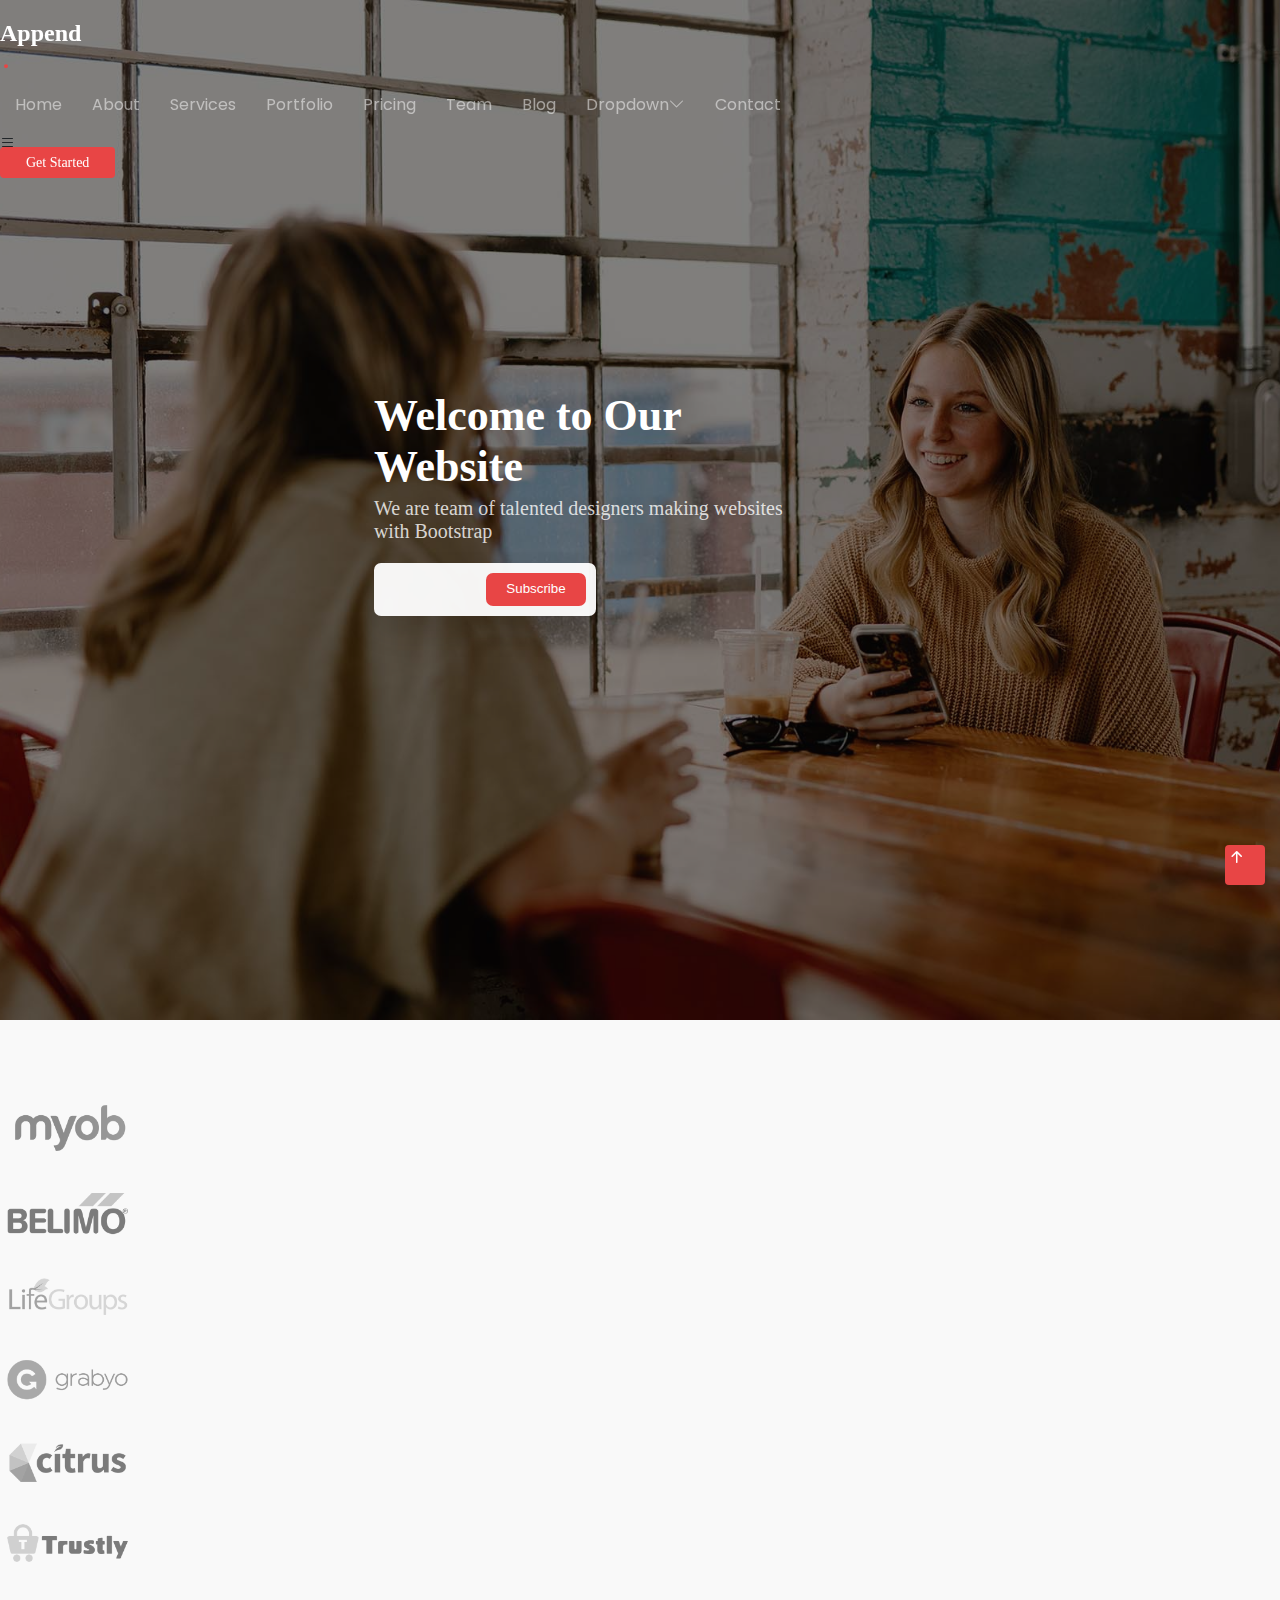
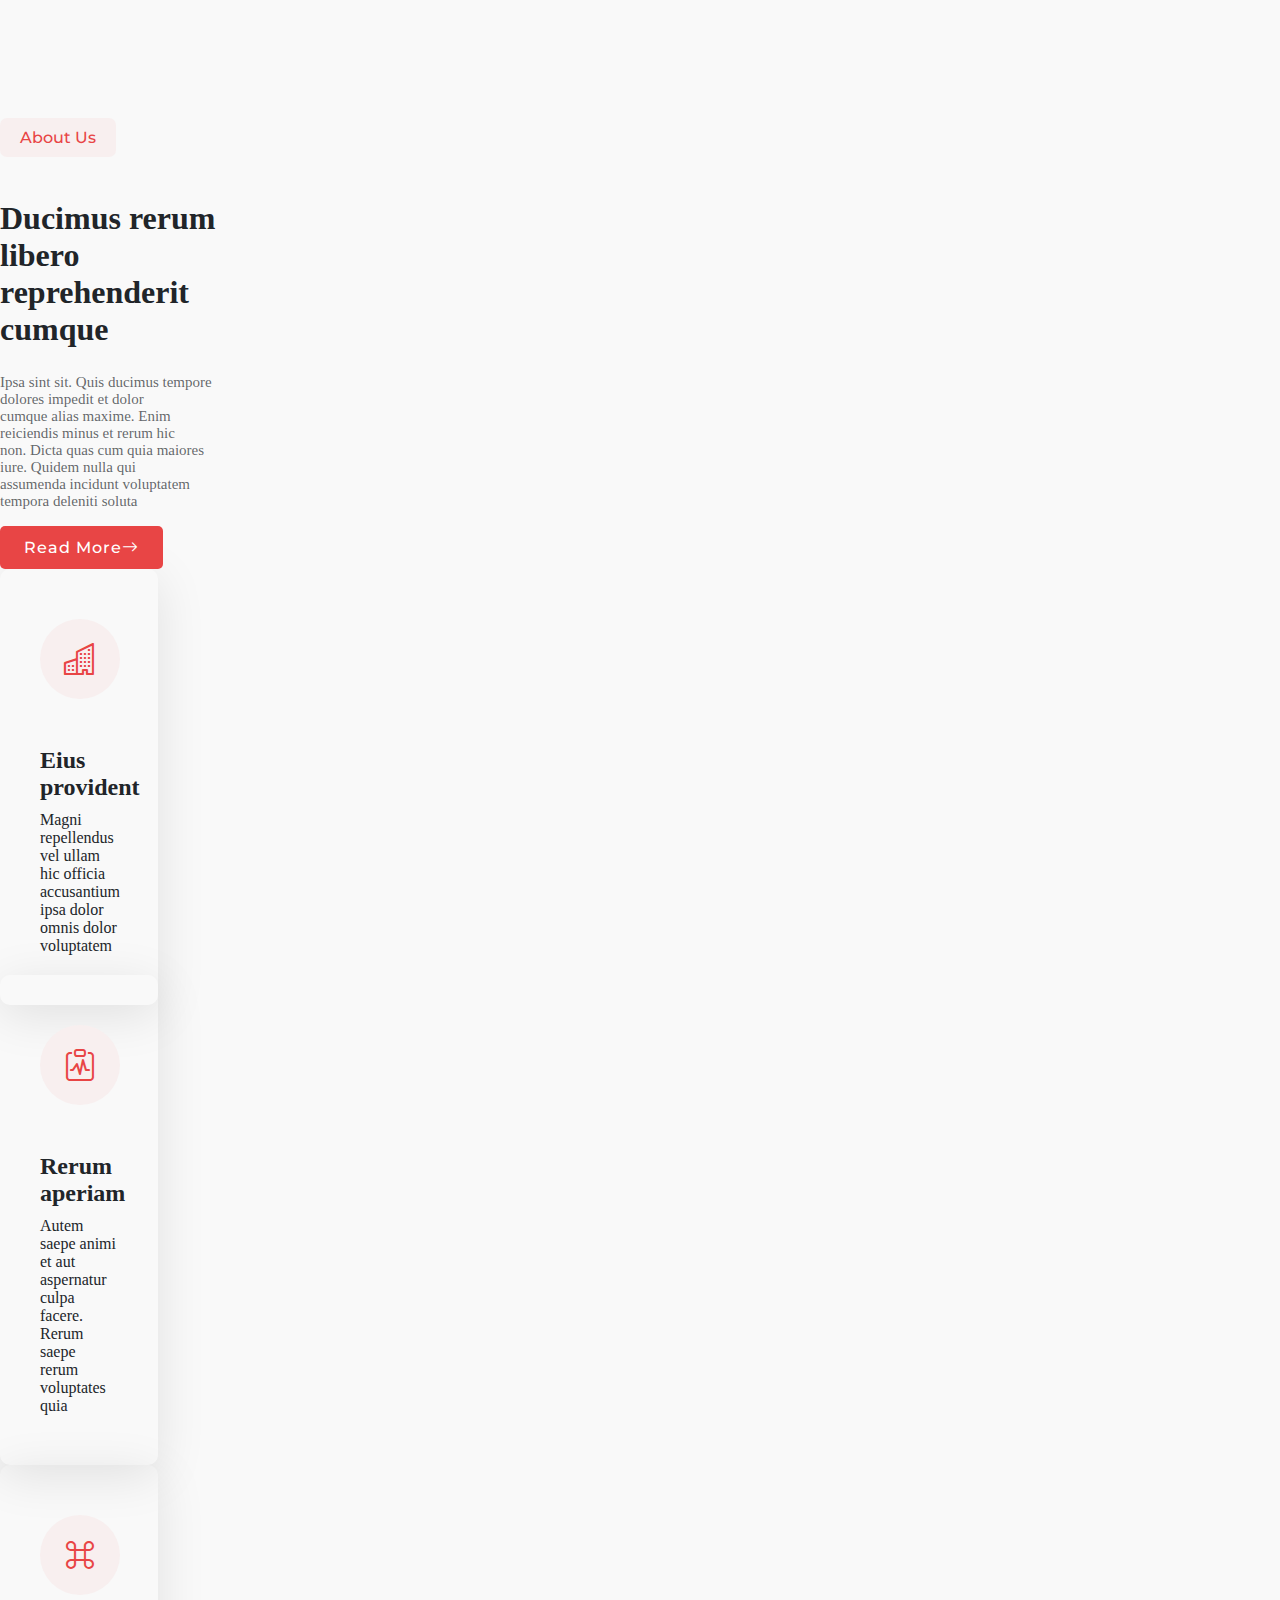
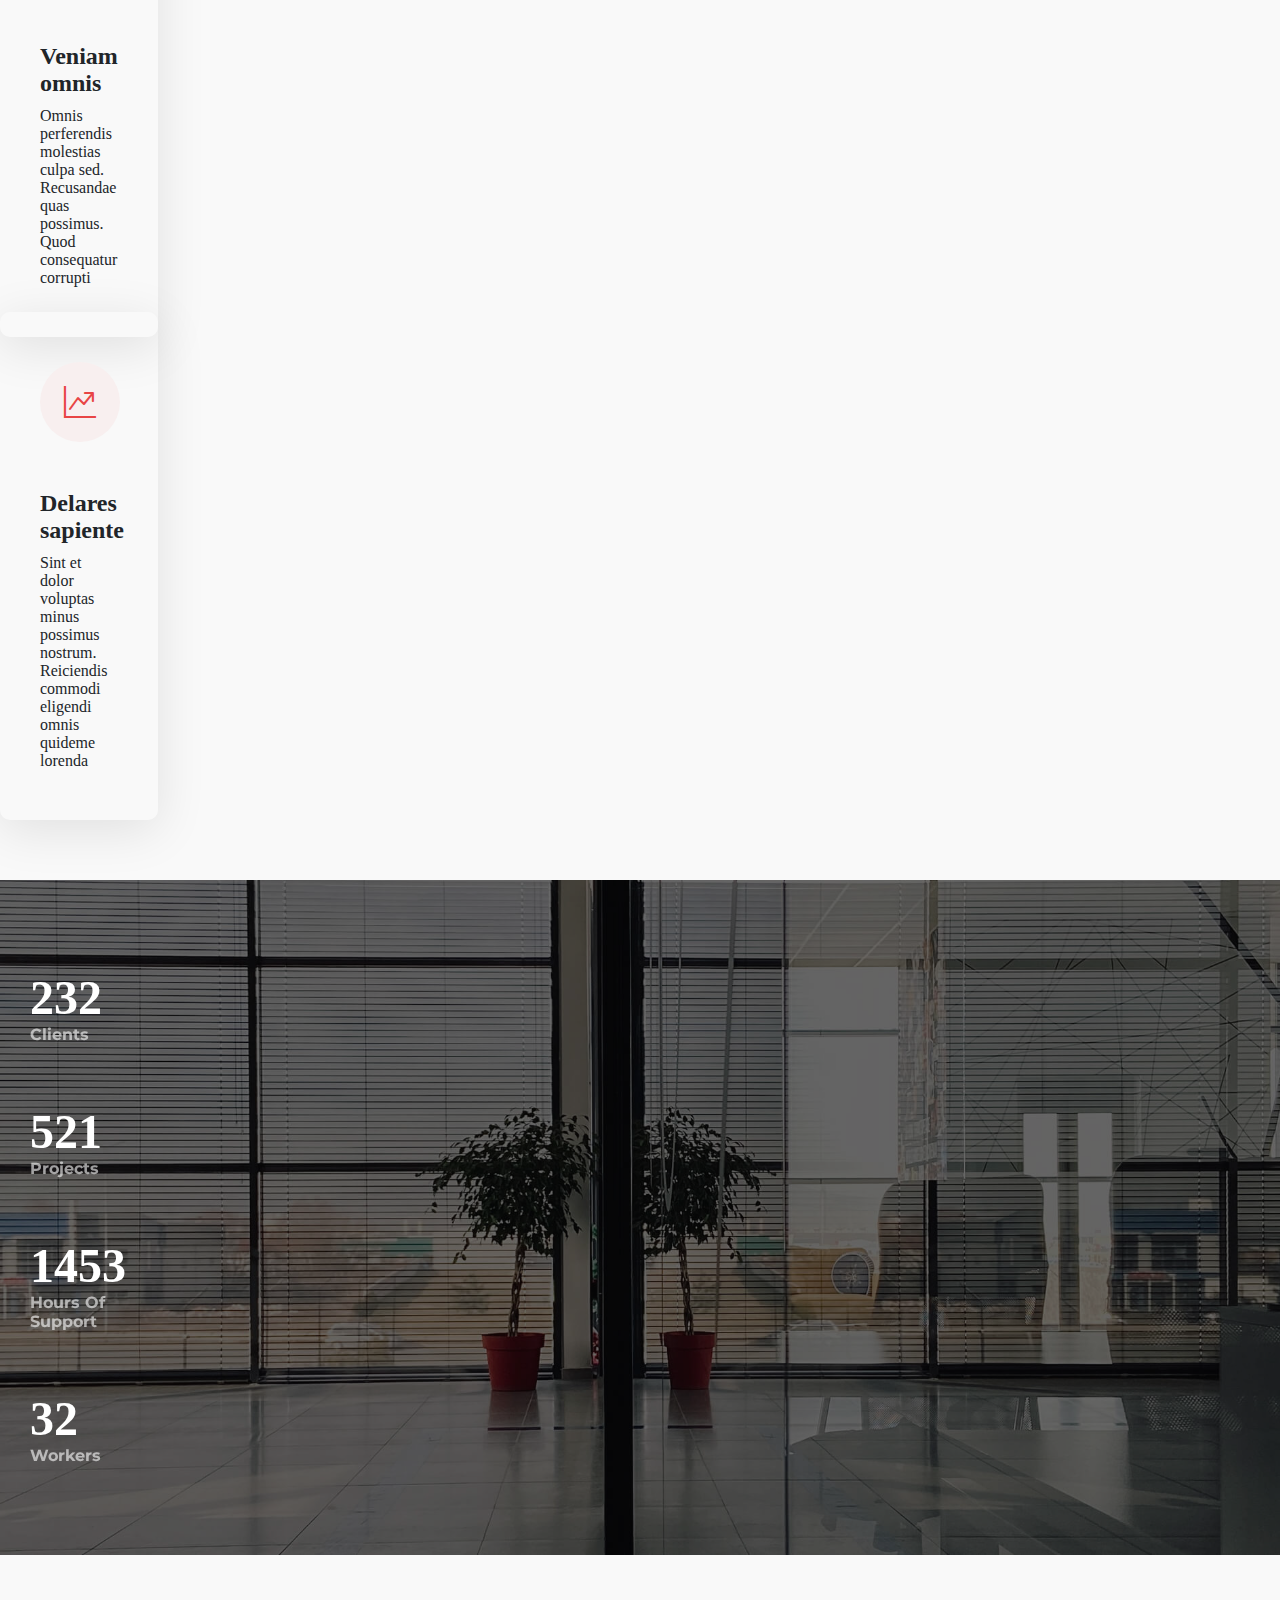
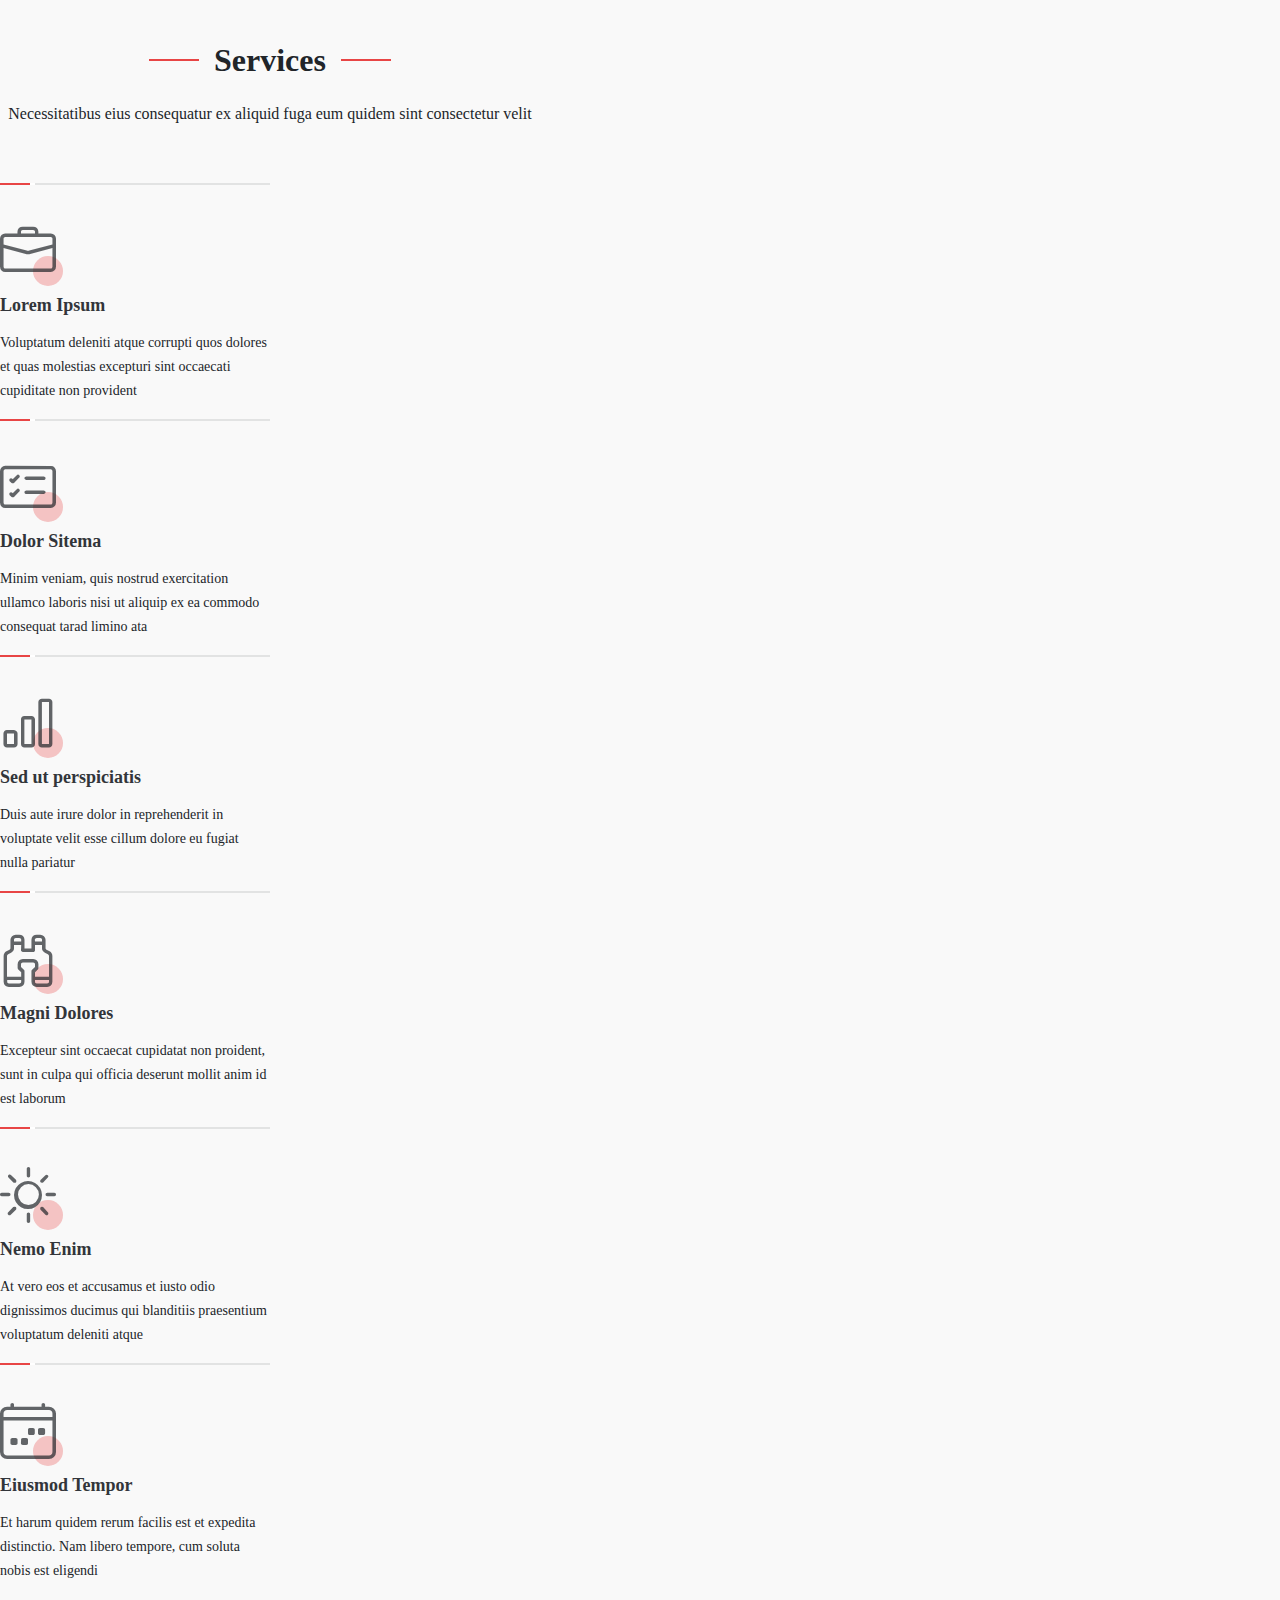
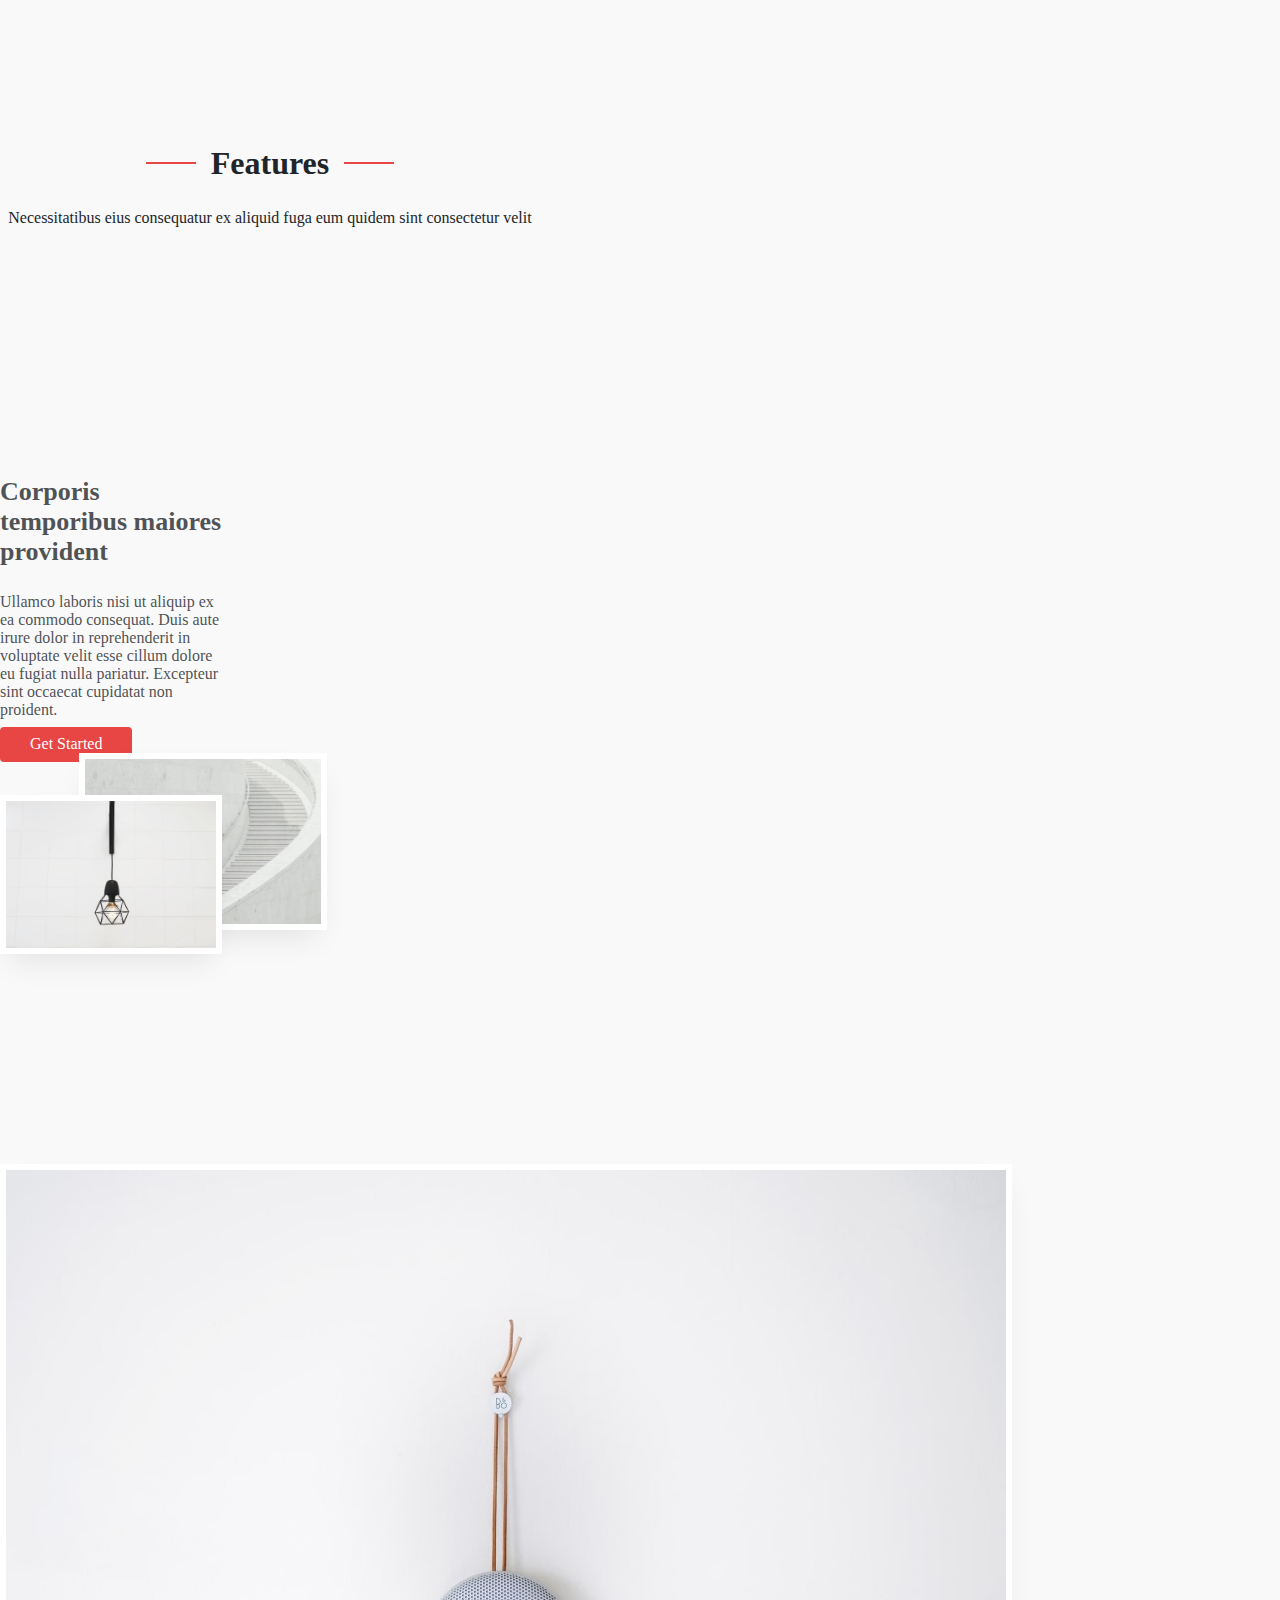
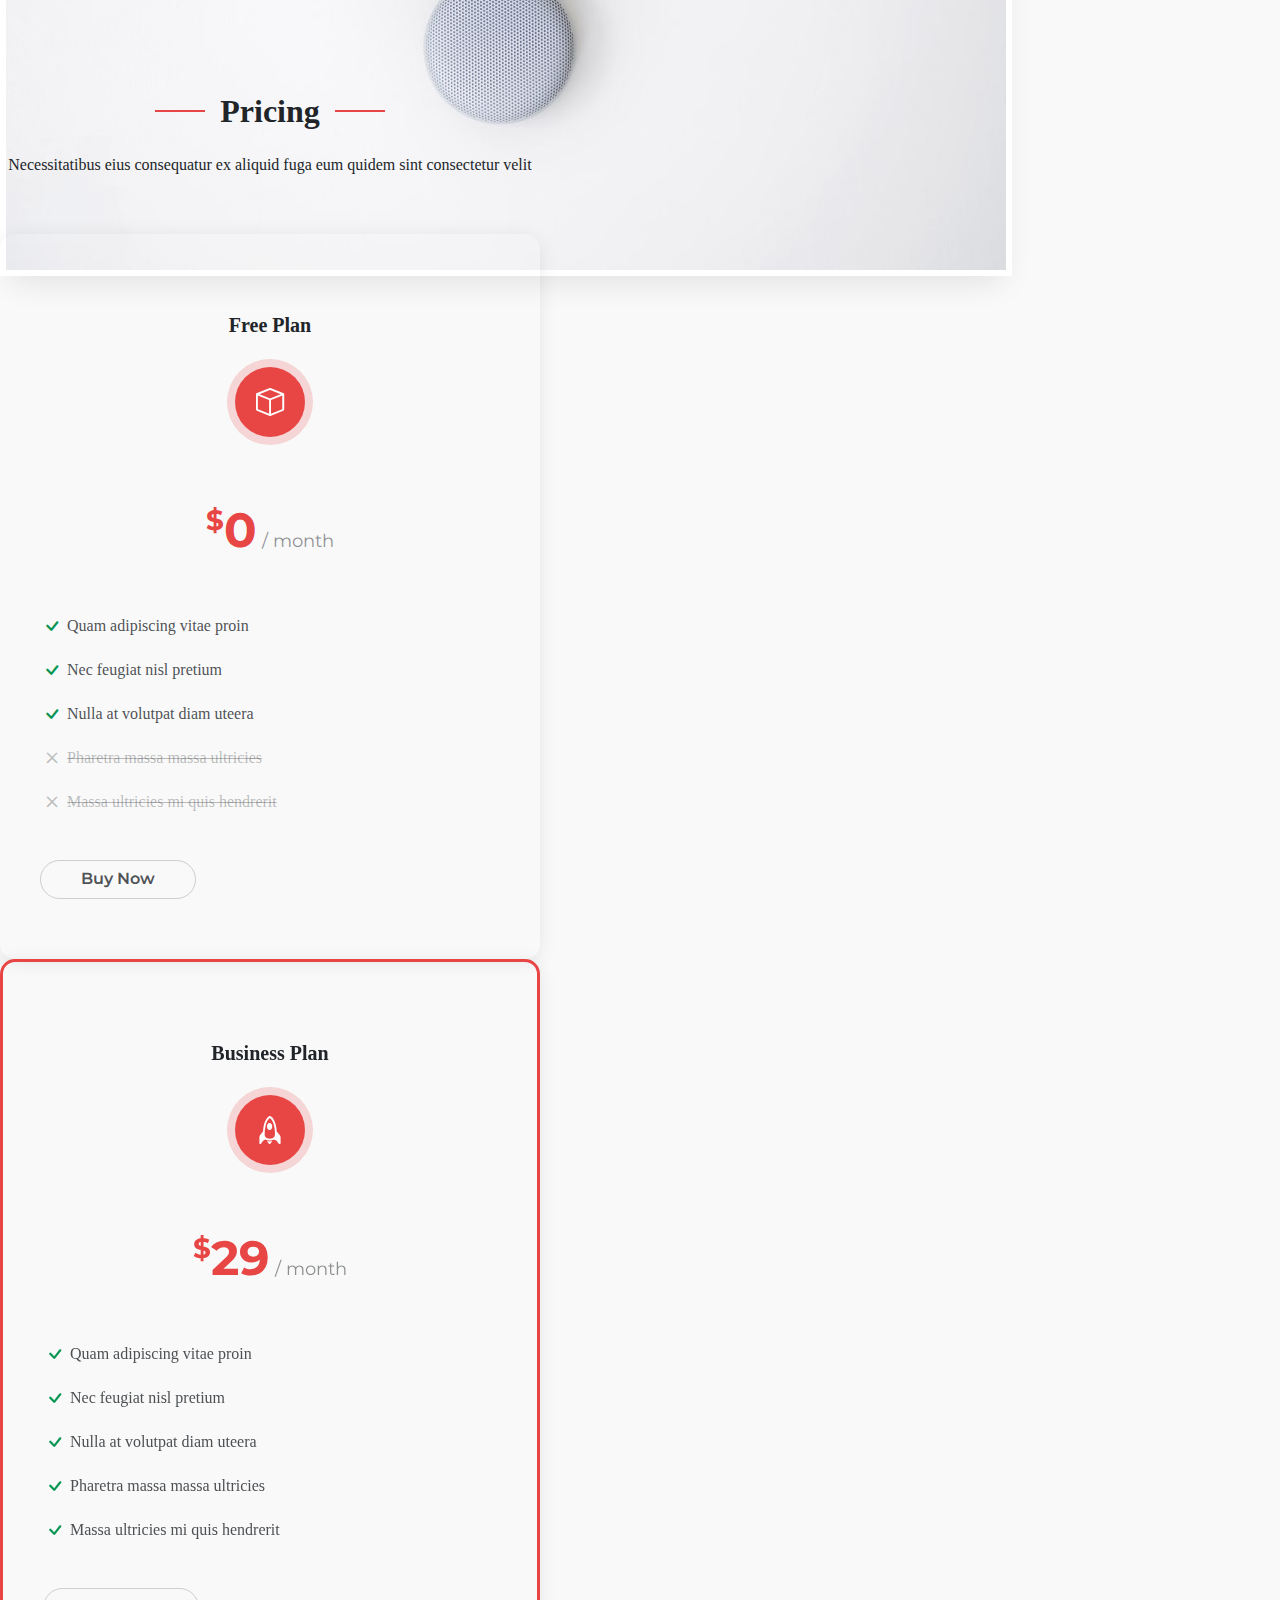
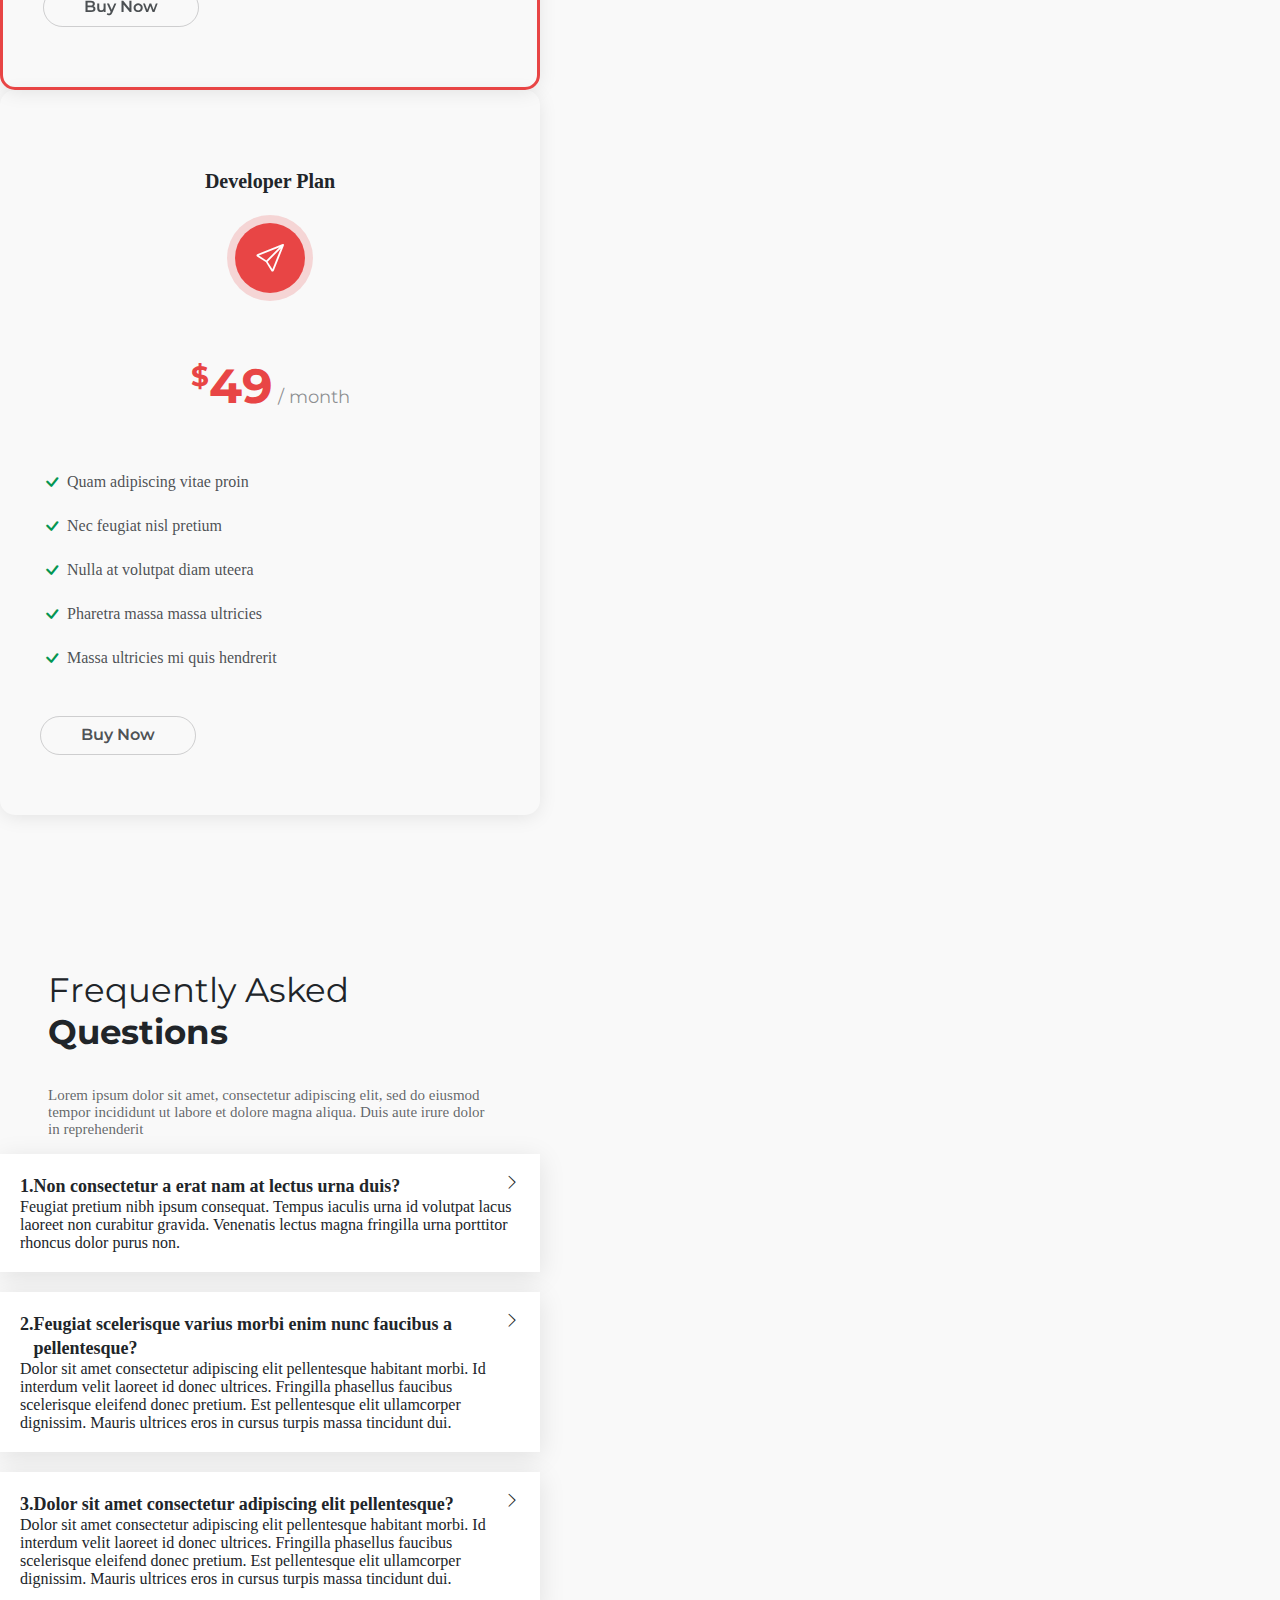
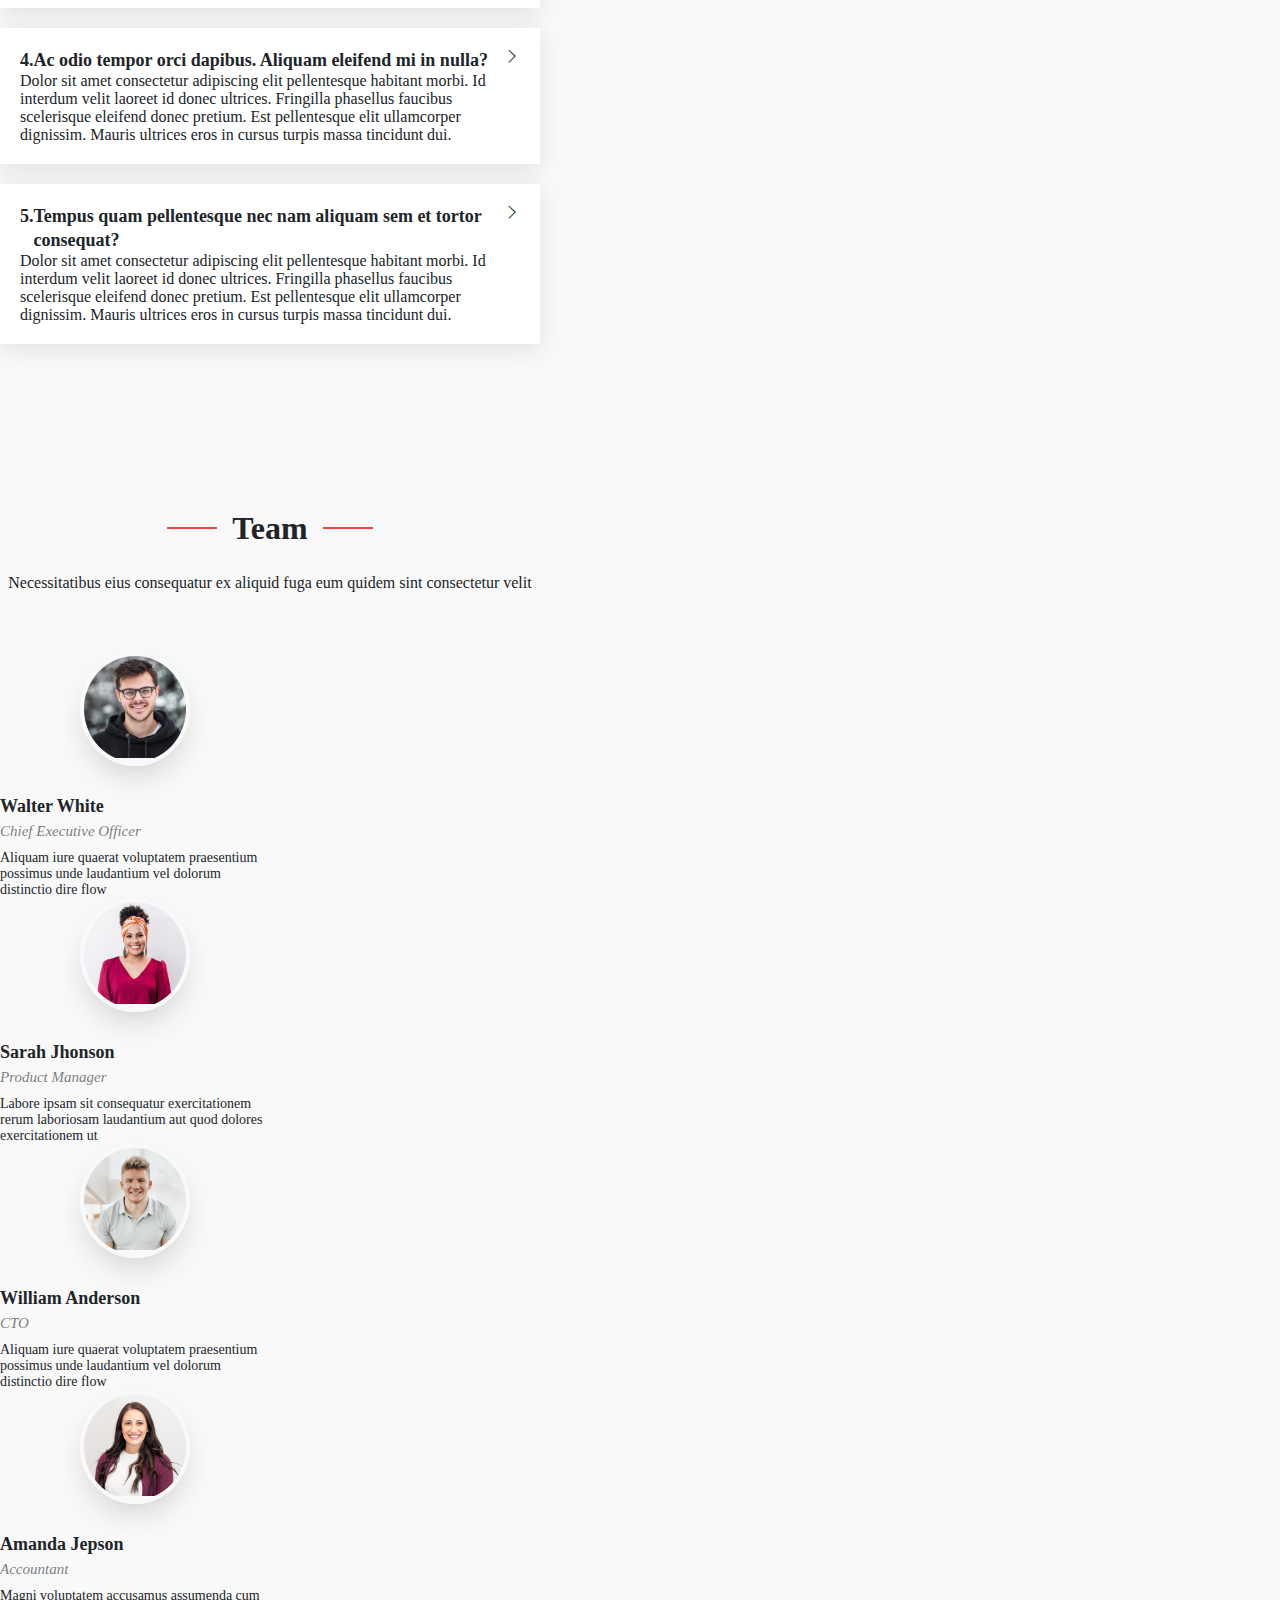
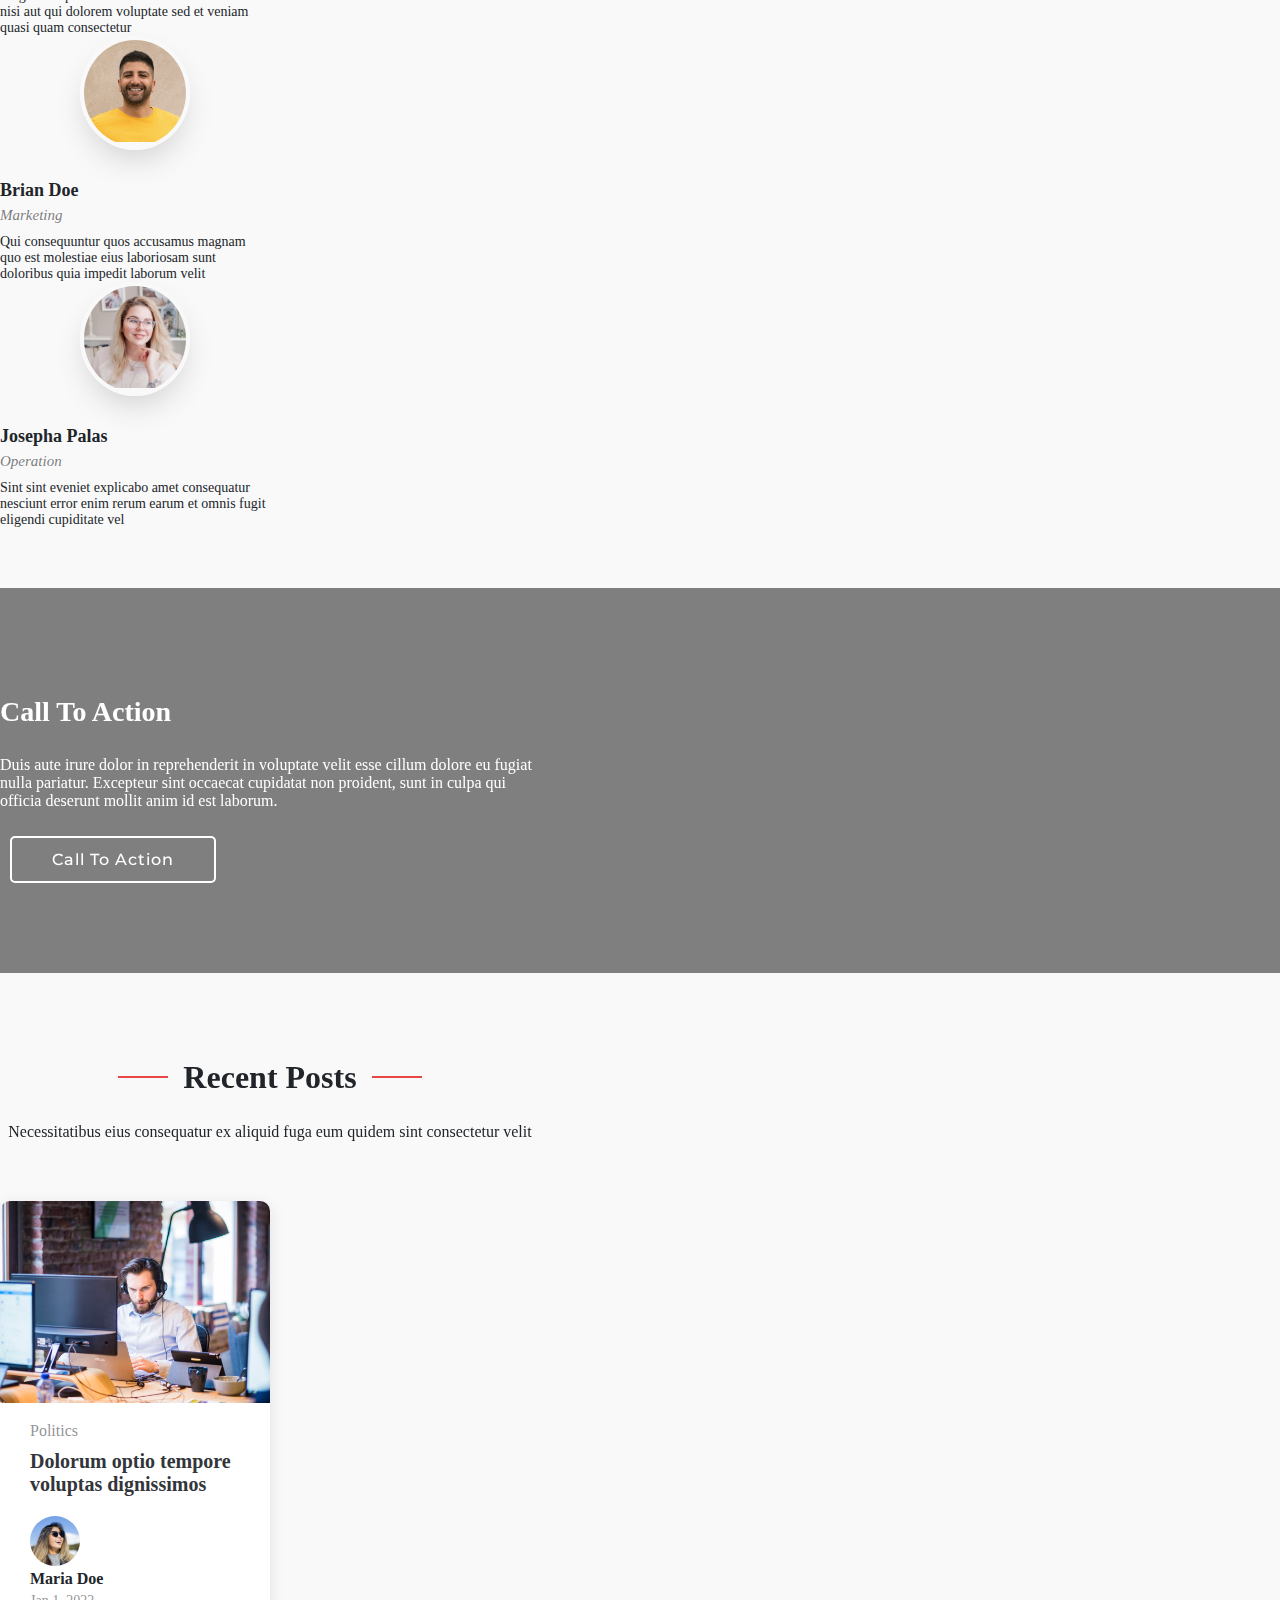
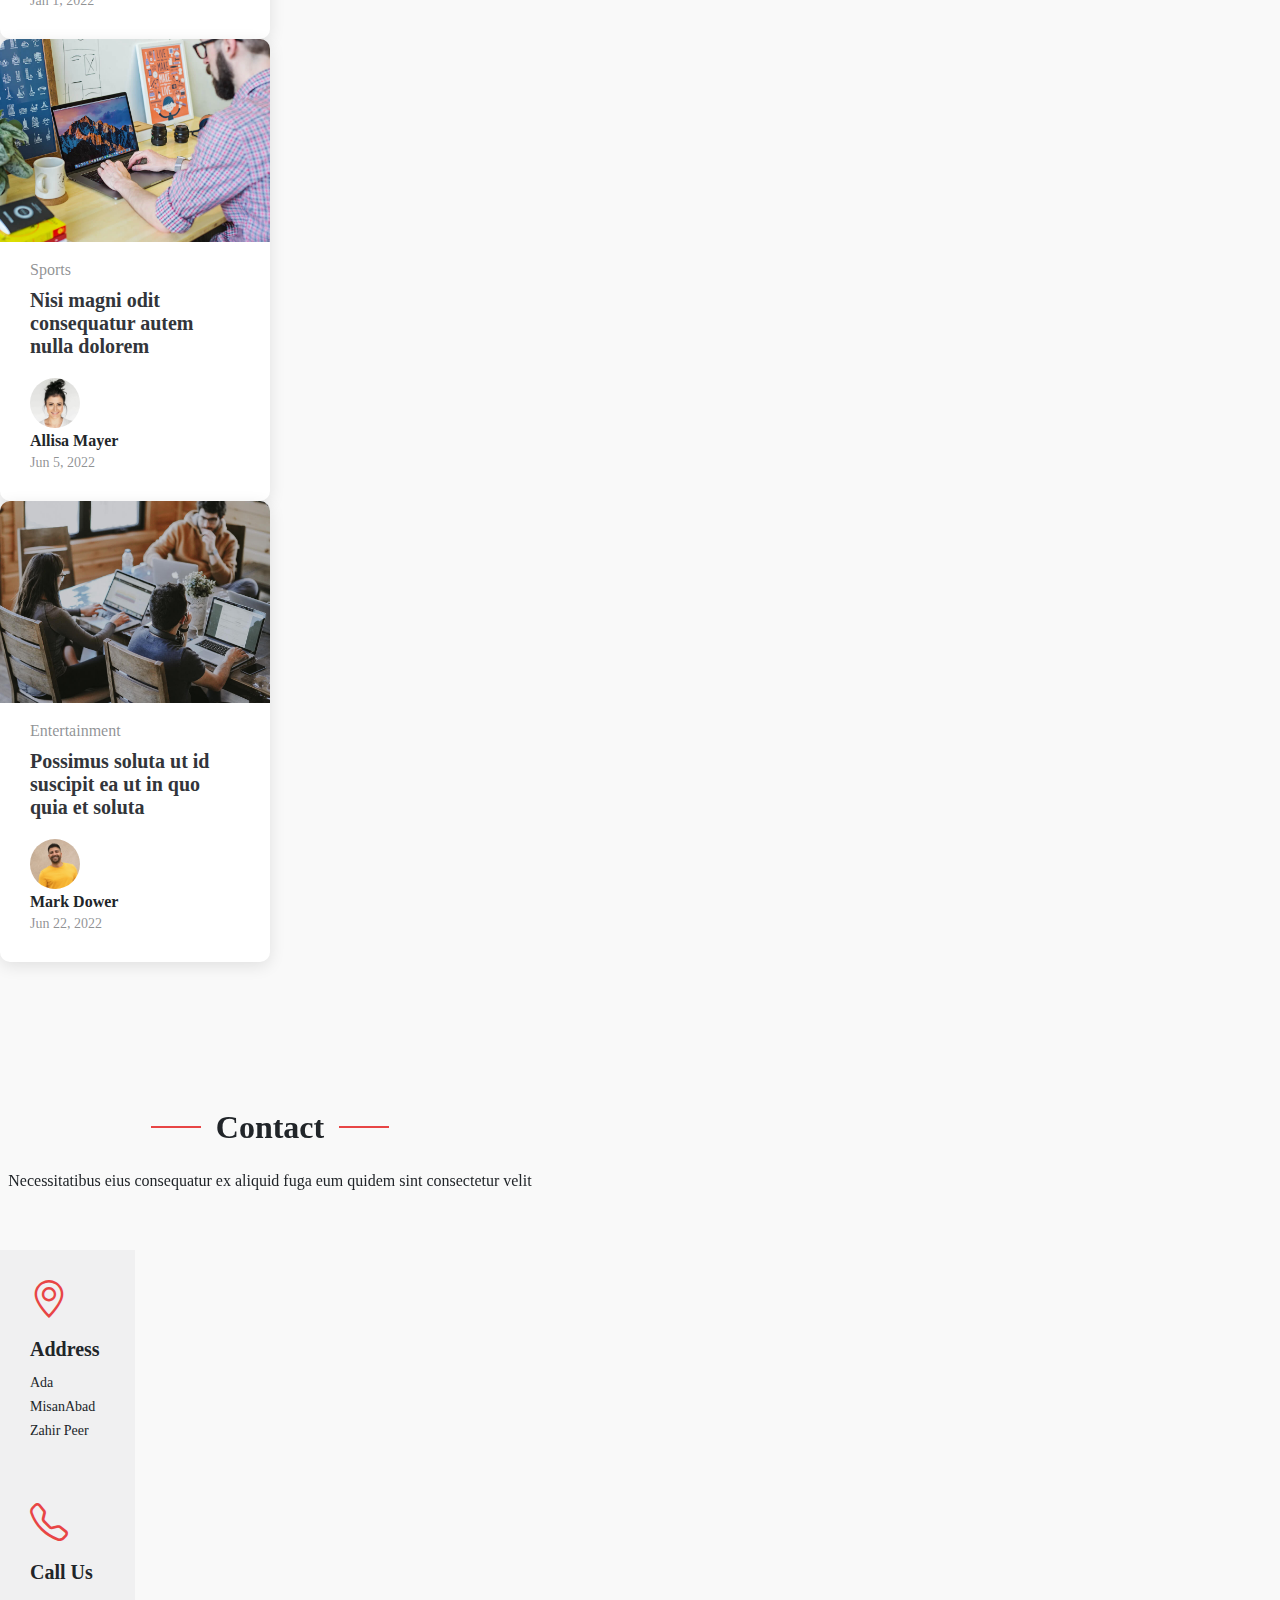
<file: index.html>
<!doctype html>
<html lang="en">

<head>
  <link rel="stylesheet" href="index.css">
  <meta charset="utf-8">
  <meta name="viewport" content="width=device-width, initial-scale=1">
  <title>Index-Append Bootstrap Templete</title>
  <link rel="preconnect" href="https://fonts.googleapis.com">
  <link href="https://cdn.jsdelivr.net/npm/bootstrap-icons/font/bootstrap-icons.css" rel="stylesheet">
  <link rel="preconnect" href="https://fonts.gstatic.com" crossorigin>
  <link
    href="https://fonts.googleapis.com/css2?family=Antonio:wght@100..700&family=Fascinate+Inline&family=Montserrat:ital,wght@0,100..900;1,100..900&display=swap"
    rel="stylesheet">
  <link rel="preconnect" href="https://fonts.googleapis.com">
  <link rel="preconnect" href="https://fonts.gstatic.com" crossorigin>
  <link rel="stylesheet" href="https://cdnjs.cloudflare.com/ajax/libs/font-awesome/6.7.1/css/all.min.css"
    integrity="sha512-5Hs3dF2AEPkpNAR7UiOHba+lRSJNeM2ECkwxUIxC1Q/FLycGTbNapWXB4tP889k5T5Ju8fs4b1P5z/iB4nMfSQ=="
    crossorigin="anonymous" referrerpolicy="no-referrer" />
  <link
    href="https://fonts.googleapis.com/css2?family=Antonio:wght@100..700&family=Fascinate+Inline&family=Montserrat:ital,wght@0,100..900;1,100..900&family=Poppins:ital,wght@0,100;0,200;0,300;0,400;0,500;0,600;0,700;0,800;0,900;1,100;1,200;1,300;1,400;1,500;1,600;1,700;1,800;1,900&display=swap"
    rel="stylesheet">
  <link href="https://cdn.jsdelivr.net/npm/bootstrap@5.2.3/dist/css/bootstrap.min.css" rel="stylesheet"
    integrity="sha384-rbsA2VBKQhggwzxH7pPCaAqO46MgnOM80zW1RWuH61DGLwZJEdK2Kadq2F9CUG65" crossorigin="anonymous">
</head>

<body>
  <!-- header  -->
  <div class="header d-flex align-items-center fixed-top">
    <div class="container-fluid position-relative d-flex align-items-center justify-content-between">
      <a href="index.html" class="logo d-flex align-items-center me-auto me-xl-0">
        <h1 class="sitename">Append</h1><span>.</span>
      </a>
      <nav id="navmenu" class="navmenu">
        <ul>
          <li><a href="index.html#hero" class="active">Home</a></li>
          <li><a href="index.html#about" class="">About</a></li>
          <li><a href="index.html#services" class="">Services</a></li>
          <li><a href="index.html#portfolio" class="">Portfolio</a></li>
          <li><a href="index.html#pricing" class="">Pricing</a></li>
          <li><a href="index.html#team">Team</a></li>
          <li><a href="blog.html">Blog</a></li>
          <li class="dropdown"><a href="#"><span>Dropdown</span> <i class="bi bi-chevron-down toggle-dropdown"></i></a>
            <ul>
              <li><a href="#">Dropdown 1</a></li>
              <li class="dropdown"><a href="#"><span>Deep Dropdown</span> <i
                    class="bi bi-chevron-down toggle-dropdown"></i></a>
                <ul>
                  <li><a href="#">Deep Dropdown 1</a></li>
                  <li><a href="#">Deep Dropdown 2</a></li>
                  <li><a href="#">Deep Dropdown 3</a></li>
                  <li><a href="#">Deep Dropdown 4</a></li>
                  <li><a href="#">Deep Dropdown 5</a></li>
                </ul>
              </li>
              <li><a href="#">Dropdown 2</a></li>
              <li><a href="#">Dropdown 3</a></li>
              <li><a href="#">Dropdown 4</a></li>
            </ul>
          </li>
          <li><a href="index.html#contact">Contact</a></li>
        </ul>
        <i class="mobile-nav-toggle d-xl-none bi bi-list"></i>
      </nav>

      <a class="btn-getstarted" href="index.html#about">Get Started</a>

    </div>
  </div>
  <!-- scroll top btn -->
  <div class="scroll-top-btn" id="scroll-btn">
    <a href="#" id="scroll-top" class="scroll-top d-flex align-items-center justify-content-center active">
      <i class="bi bi-arrow-up-short"></i>
    </a>
  </div>
  <!-- main section -->
  <div class="main">
    <!-- hero section -->
    <div class="hero section dark-background">
      <img src="media/hero-bg.jpg" alt="" data-aos="fade-in" class="aos-init aos-animate">
      <div class="container">
        <div class="row">
          <div class="col-lg-10">
            <h2 data-aos="fade-up" data-aos-delay="100" class="aos-init aos-animate">Welcome to Our Website</h2>
            <p data-aos="fade-up" data-aos-delay="200" class="aos-init aos-animate">We are team of talented designers
              making websites with Bootstrap</p>
          </div>
          <div class="col-lg-5 aos-init aos-animate" data-aos="fade-up" data-aos-delay="300">
            <form action="forms/newsletter.php" method="post" class="php-email-form">
              <div class="sign-up-form"><input type="email" name="email"><input type="submit" value="Subscribe"></div>
              <div class="loading">Loading</div>
              <div class="error-message"></div>
              <div class="sent-message">Your subscription request has been sent. Thank you!</div>
            </form>
          </div>
        </div>
      </div>
    </div>
  </div>
  <!-- clients section  -->
  <section id="clients" class="clients section">

    <div class="container aos-init aos-animate" data-aos="fade-up">

      <div class="row gy-4">

        <div class="col-xl-2 col-md-3 col-6 client-logo">
          <img src="media/client-1.png" class="img-fluid" alt="">
        </div>

        <div class="col-xl-2 col-md-3 col-6 client-logo">
          <img src="media/client-2.png" class="img-fluid" alt="">
        </div>

        <div class="col-xl-2 col-md-3 col-6 client-logo">
          <img src="media/client-3.png" class="img-fluid" alt="">
        </div>

        <div class="col-xl-2 col-md-3 col-6 client-logo">
          <img src="media/client-4.png" class="img-fluid" alt="">
        </div>

        <div class="col-xl-2 col-md-3 col-6 client-logo">
          <img src="media/client-5.png" class="img-fluid" alt="">
        </div>

        <div class="col-xl-2 col-md-3 col-6 client-logo">
          <img src="media/client-6.png" class="img-fluid" alt="">
        </div>

      </div>

    </div>

  </section>
  <!-- about us section -->
  <section class="about section light-background">
    <div class="container aos-init aos-antimate" data-aos="fade-up" data-aos-delay="100">
      <div class="row align-items-xl-center gy-5">
        <div class="col-xl-5 content">
          <h3>About Us</h3>
          <h2>Ducimus rerum libero reprehenderit cumque</h2>
          <p>Ipsa sint sit. Quis ducimus tempore dolores impedit et dolor <br> cumque alias maxime. Enim reiciendis
            minus et
            rerum hic <br> non. Dicta quas cum quia maiores iure. Quidem nulla qui <br> assumenda incidunt voluptatem
            tempora
            deleniti soluta</p>
          <a href="#" class="read-more"><span>Read More</span> <i class="bi bi-arrow-right"></i></a>
        </div>
        <div class="col-xl-7">
          <div class="row gy-4 icon-boxes">
            <!-- 1st icon box -->
            <div id="1st-box" class="col-md-6 aos-init aos-antimate" data-aos="fade-up" data-aos-delay="200">
              <div class="icon-box">
                <i class="bi bi-buildings"></i>
                <h3>Eius provident</h3>
                <p>Magni repellendus vel ullam hic officia accusantium ipsa dolor omnis dolor voluptatem</p>
              </div>
            </div>
            <!-- 2nd icon box -->
            <div id="second-box" class="col-md-6 aos-init aos-antimate" data-aos="fade-up" data-aos-delay="300">
              <div class="icon-box">
                <i class="bi bi-clipboard-pulse"></i>
                <h3>Rerum aperiam</h3>
                <p>Autem saepe animi et aut aspernatur culpa facere. Rerum saepe rerum voluptates quia</p>
              </div>
            </div>
            <!-- 3rd icon box -->
            <div id="third-box" class="col-md-6 aos-init aos-antimate" data-aos="fade-up" data-aos-delay="400">
              <div class="icon-box">
                <i class="bi bi-command"></i>
                <h3>Veniam omnis</h3>
                <p>Omnis perferendis molestias culpa sed. Recusandae quas possimus. Quod consequatur corrupti</p>
              </div>
            </div>
            <!-- 4th icon box -->
            <div id="fourth-box" class="col-md-6 aos-init aos-antimate" data-aos="fade-up" data-aos-delay="500">
              <div class="icon-box">
                <i class="bi bi-graph-up-arrow"></i>
                <h3>Delares sapiente</h3>
                <p>Sint et dolor voluptas minus possimus nostrum. Reiciendis commodi eligendi omnis quideme lorenda</p>
              </div>
            </div>
          </div>
        </div>
      </div>
    </div>
  </section>
  <!-- stats section  -->
  <section class="stats section dark-background">
    <img src="media/stats-bg.jpg" alt="" data-aos="fade-in" class="aos-init aos-animate">
    <div class="container position-relative aos-init aos-antimate" data-aos="fade-up" data-aos-delay="100">
      <div class="row gy-4">
        <!--1 no item-->
        <div class="col-lg-3 col-mg-6">
          <div class="stats-item text-center w-100 h-100">
            <span data-purecounter-start="0" data-purecounter-end="232" data-purecounter-duration="0" id="counter"
              class="purecounter">232</span>
            <p>Clients</p>
          </div>
        </div>
        <!--2 no item -->
        <div class="col-lg-3 col-mg-6">
          <div class="stats-item text-center w-100 h-100">
            <span data-purecounter-start="0" data-purecounter-end="521" data-purecounter-duration="0" id="counter"
              class="purecounter">521</span>
            <p>Projects</p>
          </div>
        </div>
        <!-- 3 no item  -->
        <div class="col-lg-3 col-mg-6">
          <div class="stats-item text-center w-100 h-100">
            <span data-purecounter-start="0" data-purecounter-end="1453" data-purecounter-duration="0.5" id="counter"
              class="purecounter">1453</span>
            <p>Hours Of Support</p>
          </div>
          <!-- 4 no item -->
        </div>
        <div class="col-lg-3 col-mg-6">
          <div class="stats-item text-center w-100 h-100">
            <span data-purecounter-start="0" data-purecounter-end="32" data-purecounter-duration="0" id="counter"
              class="purecounter">32</span>
            <p>Workers</p>
          </div>
        </div>
      </div>
    </div>
  </section>
  <!-- service section  -->
  <section class="services section">
    <!-- section title -->
    <div class="container section-title aos-init aos-animate">
      <h2>Services</h2>
      <p>Necessitatibus eius consequatur ex aliquid fuga eum quidem sint consectetur velit</p>
    </div>
    <div class="container">
      <div class="row gy-4">
        <!-- first item -->
        <div class="col-lg-6 aos-init aos-animate" data-aos="fade-up" data-aos-delay="100">
          <div class="service-item d-flex">
            <div class="icon flex-shrink">
              <i class="bi bi-briefcase"></i>
            </div>
            <div>
              <h4 class="title">
                <a href="#" class="stretched-link">Lorem Ipsum</a>
              </h4>
              <p class="description">
                Voluptatum deleniti atque corrupti quos dolores et quas molestias excepturi sint occaecati cupiditate
                non provident</p>
            </div>
          </div>
        </div>
        <!-- second iteem -->
        <div class="col-lg-6 aos-init aos-animate" data-aos="fade-up" data-aos-delay="200">
          <div class="service-item d-flex">
            <div class="icon flex-shrink">
              <i class="bi bi-card-checklist"></i>
            </div>
            <div>
              <h4 class="title">
                <a href="#" class="stretched-link">Dolor Sitema</a>
              </h4>
              <p class="description">Minim veniam, quis nostrud exercitation ullamco laboris nisi ut aliquip ex ea
                commodo consequat tarad limino ata</p>
            </div>
          </div>
        </div>
        <!-- third item -->
        <div class="col-lg-6 aos-init aos-animate" data-aos="fade-up" data-aos-delay="300">
          <div class="service-item d-flex">
            <div class="icon flex-shrink">
              <i class="bi bi-bar-chart"></i>
            </div>
            <div>
              <h4 class="title">
                <a href="#" class="stretched-link">Sed ut perspiciatis</a>
              </h4>
              <p class="description">Duis aute irure dolor in reprehenderit in voluptate velit esse cillum dolore eu
                fugiat nulla pariatur</p>
            </div>
          </div>
        </div>
        <!-- fourth item -->
        <div class="col-lg-6 aos-init aos-animate" data-aos="fade-up" data-aos-delay="400">
          <div class="service-item d-flex">
            <div class="icon flex-shrink">
              <i class="bi bi-binoculars"></i>
            </div>
            <div>
              <h4 class="title">
                <a href="#" class="stretched-link">Magni Dolores</a>
              </h4>
              <p class="description">
                Excepteur sint occaecat cupidatat non proident, sunt in culpa qui officia deserunt mollit anim id est
                laborum</p>
            </div>
          </div>
        </div>
        <!-- fifth item -->
        <div class="col-lg-6 aos-init aos-animate" data-aos="fade-up" data-aos-delay="500">
          <div class="service-item d-flex">
            <div class="icon flex-shrink">
              <i class="bi bi-brightness-high"></i>
            </div>
            <div>
              <h4 class="title">
                <a href="#" class="stretched-link">Nemo Enim</a>
              </h4>
              <p class="description">
                At vero eos et accusamus et iusto odio dignissimos ducimus qui blanditiis praesentium voluptatum
                deleniti atque</p>
            </div>
          </div>
        </div>
        <!-- sixth item -->
        <div class="col-lg-6 aos-init aos-animate" data-aos="fade-up" data-aos-delay="600">
          <div class="service-item d-flex">
            <div class="icon flex-shrink">
              <i class="bi bi-calendar4-week"></i>
            </div>
            <div>
              <h4 class="title">
                <a href="#" class="stretched-link">Eiusmod Tempor</a>
              </h4>
              <p class="description">
                Et harum quidem rerum facilis est et expedita distinctio. Nam libero tempore, cum soluta nobis est
                eligendi</p>
            </div>
          </div>
        </div>
      </div>
    </div>
  </section>
  <!-- features section -->
  <section class="features section">
    <!-- section title -->
    <div class="container section-title aos-animate aos-init" data-aos="fade-up">
      <h2>Features</h2>
      <p>Necessitatibus eius consequatur ex aliquid fuga eum quidem sint consectetur velit</p>
    </div>
    <!-- features items section -->
    <div class="container">
      <!-- 1st item -->
      <div class="row gy-4 align-items-center features-item">
        <div class="col-lg-5 order-2 order-lg-1 aos-init aos-animate" data-aos="fade-up" data-aos-delay="200">
          <h3>Corporis temporibus maiores provident</h3>
          <p>Ullamco laboris nisi ut aliquip ex ea commodo consequat. Duis aute irure dolor in reprehenderit in
            voluptate velit esse cillum dolore eu fugiat nulla pariatur. Excepteur sint occaecat cupidatat non proident.
          </p>
          <a href="#" class="btn btn-get-started">Get Started</a>
        </div>
        <!-- 2nd item -->
        <div class="col-lg-7 order-1 order-lg-2 aos-init aos-antimate" data-aos="zoom-out" data-aos-delay="100">
          <div class="image-stack">
            <img src="media/features-light-1.jpg" alt="" class="stack-front">
            <img src="media/features-light-2.jpg" alt="" class="stack-back">
          </div>
        </div>
      </div>
      <!-- 3rd item -->
      <div class="row gy-4 align-items-strech justify-content-between features-item" style="margin-top: 150px;">
        <div class="col-lg-6 d-flex align-items-center features-image-bg aos-init aos-animate position-relative "
          data-aos="zoom-out">
          <img src="media/features-light-3.jpg" alt="" id="left-img" class="img-fluid">
        </div>
        <div class="col-lg-5 d-flex justify-content-between flex-column aos-init aos-animate item-text"
          data-aos="fade-up">
          <h3>Sunt consequatur ad ut est nulla</h3>
          <p>Cupiditate placeat cupiditate placeat est ipsam culpa. Delectus quia minima quod. Sunt saepe odit aut quia
            voluptatem hic voluptas dolor doloremque.</p>
          <ul>
            <li><i class="bi bi-check"></i><span>
                Ullamco laboris nisi ut aliquip ex ea commodo consequat.</span></li>
            <li><i class="bi bi-check"></i><span>
                Duis aute irure dolor in reprehenderit in voluptate velit.</span></li>
            <li><i class="bi bi-check"></i><span>
                Facilis ut et voluptatem aperiam. Autem soluta ad fugiat.</span></li>
          </ul>
        </div>
      </div>
    </div>
  </section>
  <!--portfolio section-->
  <!-- <section class="portfolio section">
    section title
    <div class="container section-title aos-init aos-animate">
      <h2>Portfolio</h2>
      <p>Necessitatibus eius consequatur ex aliquid fuga eum quidem sint consectetur velit</p>
    </div>
    section body
     <div class="container">
      <div class="isotope-layout" data-default-filter="*" data-layout="masonry" data-sort="orignal-order">
        <ul class="portfolio-filters isotope-filter aos-init aos-animate" data-aos="fade-up" data-aos-delay="100">
          <li class="filter-activate" data-filter="*"></li>
          li.
        </ul>
      </div>
     </div>
  </section> -->
  <!--pricing section-->
  <section class="pricing section">
    <!-- section title -->
    <div class="container section-title aos-animate aos-init" data-aos="fade-up">
      <h2>Pricing</h2>
      <p>Necessitatibus eius consequatur ex aliquid fuga eum quidem sint consectetur velit</p>
    </div>
    <!--secton body-->
    <div class="container aos-init aos-animate" data-aos="zoom-in" data-aos-delay="100">
      <div class="row gy-4">
        <!--1st pricing card-->
        <div class="col-lg-4">
          <div class="pricing-item">
            <h3>Free Plan</h3>
            <div class="icon"><i class="bi bi-box"></i></div>
            <h4><sup>$</sup>0<span> / month</span></h4>
            <ul>
              <li><i class="bi bi-check"></i> <span>Quam adipiscing vitae proin</span></li>
              <li><i class="bi bi-check"></i> <span>Nec feugiat nisl pretium</span></li>
              <li><i class="bi bi-check"></i> <span>Nulla at volutpat diam uteera</span></li>
              <li class="na"><i class="bi bi-x"></i> <span>Pharetra massa massa ultricies</span></li>
              <li class="na"><i class="bi bi-x"></i> <span>Massa ultricies mi quis hendrerit</span></li>
            </ul>
            <div class="text-center"><a href="#" class="buy-btn">Buy Now</a></div>
          </div>
        </div>
        <!--2nd pricing card-->
        <div class="col-lg-4">
          <div class="pricing-item featured">
            <h3>Business Plan</h3>
            <div class="icon">
              <i class="bi bi-rocket"></i>
            </div>
            <h4><sup>$</sup>29<span> / month</span></h4>
            <ul>
              <li><i class="bi bi-check"></i> <span>Quam adipiscing vitae proin</span></li>
              <li><i class="bi bi-check"></i> <span>Nec feugiat nisl pretium</span></li>
              <li><i class="bi bi-check"></i> <span>Nulla at volutpat diam uteera</span></li>
              <li><i class="bi bi-check"></i> <span>Pharetra massa massa ultricies</span></li>
              <li><i class="bi bi-check"></i> <span>Massa ultricies mi quis hendrerit</span></li>
            </ul>
            <div class="text-center"><a href="#" class="buy-btn">Buy Now</a></div>
          </div>
        </div>
        <!--3rd pricing card-->
        <div class="col-lg-4">
          <div class="pricing-item">
            <h3>Developer Plan</h3>
            <div class="icon">
              <i class="bi bi-send"></i>
            </div>
            <h4><sup>$</sup>49<span> / month</span></h4>
            <ul>
              <li><i class="bi bi-check"></i> <span>Quam adipiscing vitae proin</span></li>
              <li><i class="bi bi-check"></i> <span>Nec feugiat nisl pretium</span></li>
              <li><i class="bi bi-check"></i> <span>Nulla at volutpat diam uteera</span></li>
              <li><i class="bi bi-check"></i> <span>Pharetra massa massa ultricies</span></li>
              <li><i class="bi bi-check"></i> <span>Massa ultricies mi quis hendrerit</span></li>
            </ul>
            <div class="text-center"><a href="#" class="buy-btn">Buy Now</a></div>
          </div>
        </div>
      </div>
    </div>
  </section>
  <!--faqs section -->
  <section class="faqq section">
    <div class="container">
      <div class="row gy-4">
        <div class="col-lg-4 aos-init aos-animate" data-aos="fade-up" data-aos-delay="100">
          <div class="content px-xl-5">
            <h3>
              <span>Frequently Asked</span>
              <strong>Questions</strong>
            </h3>
            <p>Lorem ipsum dolor sit amet, consectetur adipiscing elit, sed do eiusmod tempor incididunt ut labore et
              dolore magna aliqua. Duis aute irure dolor in reprehenderit</p>
          </div>
        </div>
        <div class="col-lg-8 aos-init aos-animate" data-aos="fade-up" data-aos-delay="200">
          <div class="faq-container">
            <div class="faq-item faq-active">
              <i class="faq-toggle bi bi-chevron-right"></i>
              <h3 class="collapse" type="button" data-bs-toggle="collapse" data-bs-target="#faq-content">
                <span class="num">1.</span>
                <span>Non consectetur a erat nam at lectus urna duis?</span>
              </h3>
              <div id="faq-content" class="faq-content collapse">
                <p>Feugiat pretium nibh ipsum consequat. Tempus iaculis urna id volutpat lacus laoreet non curabitur
                  gravida. Venenatis lectus magna fringilla urna porttitor rhoncus dolor purus non.</p>
              </div>
            </div>
            <div class="faq-item">
              <h3 type="button" data-bs-toggle="collapse" data-bs-target="#faq-content">
                <span class="num">2.</span> <span>Feugiat scelerisque varius morbi enim nunc faucibus a
                  pellentesque?</span>
              </h3>
              <div class="faq-content collapse" id="faq-content">
                <p>Dolor sit amet consectetur adipiscing elit pellentesque habitant morbi. Id interdum velit laoreet id
                  donec ultrices. Fringilla phasellus faucibus scelerisque eleifend donec pretium. Est pellentesque elit
                  ullamcorper dignissim. Mauris ultrices eros in cursus turpis massa tincidunt dui.</p>
              </div>
              <i class="faq-toggle bi bi-chevron-right"></i>
            </div>
            <div class="faq-item">
              <h3 type="button" data-bs-toggle="collapse" data-bs-target="#faq-content">
                <span class="num">3.</span>Dolor sit amet consectetur adipiscing elit pellentesque?<span></span>
              </h3>
              <div class="faq-content collapse" id="faq-content">
                <p>Dolor sit amet consectetur adipiscing elit pellentesque habitant morbi. Id interdum velit laoreet id
                  donec ultrices. Fringilla phasellus faucibus scelerisque eleifend donec pretium. Est pellentesque elit
                  ullamcorper dignissim. Mauris ultrices eros in cursus turpis massa tincidunt dui.</p>
              </div>
              <i class="faq-toggle bi bi-chevron-right"></i>
            </div>
            <div class="faq-item">
              <h3 type="button" data-bs-toggle="collapse" data-bs-target="#faq-content">
                <span class="num">4.</span> <span>
                  Ac odio tempor orci dapibus. Aliquam eleifend mi in nulla?</span>
              </h3>
              <div class="faq-content collapse" id="faq-content">
                <p>Dolor sit amet consectetur adipiscing elit pellentesque habitant morbi. Id interdum velit laoreet id
                  donec ultrices. Fringilla phasellus faucibus scelerisque eleifend donec pretium. Est pellentesque elit
                  ullamcorper dignissim. Mauris ultrices eros in cursus turpis massa tincidunt dui.</p>
              </div>
              <i class="faq-toggle bi bi-chevron-right"></i>
            </div>
            <div class="faq-item">
              <h3 type="button" data-bs-toggle="collapse" data-bs-target="#faq-content">
                <span class="num">5.</span> <span>Tempus quam pellentesque nec nam aliquam sem et tortor
                  consequat?</span>
              </h3>
              <div class="faq-content collapse" id="faq-content">
                <p>Dolor sit amet consectetur adipiscing elit pellentesque habitant morbi. Id interdum velit laoreet id
                  donec ultrices. Fringilla phasellus faucibus scelerisque eleifend donec pretium. Est pellentesque elit
                  ullamcorper dignissim. Mauris ultrices eros in cursus turpis massa tincidunt dui.</p>
              </div>
              <i class="faq-toggle bi bi-chevron-right"></i>
            </div>
          </div>
        </div>
      </div>
    </div>
    </div>
  </section>
  <!--team section-->
  <section class="team light-background">
    <!--section title-->
    <div class="container section-title aos-init aos-animate">
      <h2>Team</h2>
      <p>Necessitatibus eius consequatur ex aliquid fuga eum quidem sint consectetur velit</p>
    </div>
    <!--sectio body-->
    <div class="container">
      <div class="row gy-5">
        <!--item one-->
        <div class="col-lg-4 col-md-6 member aos-init aos-animate" data-aos="fade-up" data-aos-delay="100">
          <div class="member-img">
            <img src="media/team-1.jpg" class="img-fluid" alt="">
            <div class="social">
              <a href="#"><i class="bi bi-twitter-x"></i></a>
              <a href="#"><i class="bi bi-facebook"></i></a>
              <a href="#"><i class="bi bi-instagram"></i></a>
              <a href="#"><i class="bi bi-linkedin"></i></a>
            </div>
          </div>
          <div class="member-info text-center">
            <h4>Walter White</h4>
            <span>Chief Executive Officer</span>
            <p>Aliquam iure quaerat voluptatem praesentium possimus unde laudantium vel dolorum distinctio dire flow</p>
          </div>
        </div>
        <!--item two-->
        <div class="col-lg-4 col-md-6 member aos-init aos-animate" data-aos="fade-up" data-aos-delay="100">
          <div class="member-img">
            <img src="media/team-2.jpg" class="img-fluid" alt="">
            <div class="social">
              <a href="#"><i class="bi bi-twitter-x"></i></a>
              <a href="#"><i class="bi bi-facebook"></i></a>
              <a href="#"><i class="bi bi-instagram"></i></a>
              <a href="#"><i class="bi bi-linkedin"></i></a>
            </div>
          </div>
          <div class="member-info text-center">
            <h4>Sarah Jhonson</h4>
            <span>Product Manager</span>
            <p>Labore ipsam sit consequatur exercitationem rerum laboriosam laudantium aut quod dolores exercitationem
              ut</p>
          </div>
        </div>
        <!--item three-->
        <div class="col-lg-4 col-md-6 member aos-init aos-animate" data-aos="fade-up" data-aos-delay="100">
          <div class="member-img">
            <img src="media/team-3.jpg" class="img-fluid" alt="">
            <div class="social">
              <a href="#"><i class="bi bi-twitter-x"></i></a>
              <a href="#"><i class="bi bi-facebook"></i></a>
              <a href="#"><i class="bi bi-instagram"></i></a>
              <a href="#"><i class="bi bi-linkedin"></i></a>
            </div>
          </div>
          <div class="member-info text-center">
            <h4>William Anderson</h4>
            <span>CTO</span>
            <p>Aliquam iure quaerat voluptatem praesentium possimus unde laudantium vel dolorum distinctio dire flow</p>
          </div>
        </div>
        <!--item four-->
        <div class="col-lg-4 col-md-6 member aos-init aos-animate" data-aos="fade-up" data-aos-delay="100">
          <div class="member-img">
            <img src="media/team-4.jpg" class="img-fluid" alt="">
            <div class="social">
              <a href="#"><i class="bi bi-twitter-x"></i></a>
              <a href="#"><i class="bi bi-facebook"></i></a>
              <a href="#"><i class="bi bi-instagram"></i></a>
              <a href="#"><i class="bi bi-linkedin"></i></a>
            </div>
          </div>
          <div class="member-info text-center">
            <h4>Amanda Jepson</h4>
            <span>Accountant</span>
            <p>Magni voluptatem accusamus assumenda cum nisi aut qui dolorem voluptate sed et veniam quasi quam
              consectetur</p>
          </div>
        </div>
        <!--item five-->
        <div class="col-lg-4 col-md-6 member aos-init aos-animate" data-aos="fade-up" data-aos-delay="100">
          <div class="member-img">
            <img src="media/team-5.jpg" class="img-fluid" alt="">
            <div class="social">
              <a href="#"><i class="bi bi-twitter-x"></i></a>
              <a href="#"><i class="bi bi-facebook"></i></a>
              <a href="#"><i class="bi bi-instagram"></i></a>
              <a href="#"><i class="bi bi-linkedin"></i></a>
            </div>
          </div>
          <div class="member-info text-center">
            <h4>Brian Doe</h4>
            <span>Marketing</span>
            <p>Qui consequuntur quos accusamus magnam quo est molestiae eius laboriosam sunt doloribus quia impedit
              laborum velit</p>
          </div>
        </div>
        <!--item six-->
        <div class="col-lg-4 col-md-6 member aos-init aos-animate" data-aos="fade-up" data-aos-delay="100">
          <div class="member-img">
            <img src="media/team-6.jpg" class="img-fluid" alt="">
            <div class="social">
              <a href="#"><i class="bi bi-twitter-x"></i></a>
              <a href="#"><i class="bi bi-facebook"></i></a>
              <a href="#"><i class="bi bi-instagram"></i></a>
              <a href="#"><i class="bi bi-linkedin"></i></a>
            </div>
          </div>
          <div class="member-info text-center">
            <h4>Josepha Palas</h4>
            <span>Operation</span>
            <p>Sint sint eveniet explicabo amet consequatur nesciunt error enim rerum earum et omnis fugit eligendi
              cupiditate vel</p>
          </div>
        </div>
      </div>
    </div>
  </section>
  <!--call to action-->
  <section class="call-to-action">
    <img src="media/cta-bg.jpg" alt="">
    <div class="container">
      <div class="row justify-content-center aos-animate aos-init" data-aos="zoom-in" data-aos-delay="100">
        <div class="col-xl-10">
          <div class="text-center">
            <h3>Call To Action</h3>
            <p>Duis aute irure dolor in reprehenderit in voluptate velit esse cillum dolore eu fugiat nulla pariatur.
              Excepteur sint occaecat cupidatat non proident, sunt in culpa qui officia deserunt mollit anim id est
              laborum.</p>
            <a class="cta-btn" href="#">Call To Action</a>
          </div>
        </div>
      </div>
    </div>
  </section>
  <!--recent posts section-->
  <section class="recent-posts">
    <!-- section title -->
    <div class="container section-title aos-animate aos-init" data-aos="fade-up">
      <h2>Recent Posts</h2>
      <p>Necessitatibus eius consequatur ex aliquid fuga eum quidem sint consectetur velit</p>
    </div>
    <!--section body-->
    <div class="container">
      <div class="row gy-4">
        <!-- iten one -->
        <div class="col-xl-4 col-md-6 aos-init aos-animate" data-aos="fade-up" data-aos-delay="100">
          <article>

            <div class="post-img">
              <img src="media/blog-1.jpg" alt="" class="img-fluid">
            </div>

            <p class="post-category">Politics</p>

            <h2 class="title">
              <a href="blog-details.html">Dolorum optio tempore voluptas dignissimos</a>
            </h2>

            <div class="d-flex align-items-center">
              <img src="media/blog-author.jpg" alt="" class="img-fluid post-author-img flex-shrink-0">
              <div class="post-meta">
                <p class="post-author">Maria Doe</p>
                <p class="post-date">
                  <time datetime="2022-01-01">Jan 1, 2022</time>
                </p>
              </div>
            </div>

          </article>
        </div>
        <!-- item two -->
        <div class="col-xl-4 col-md-6 aos-init aos-animate" data-aos="fade-up" data-aos-delay="200">
          <article>

            <div class="post-img">
              <img src="media/blog-2.jpg" alt="" class="img-fluid">
            </div>

            <p class="post-category">Sports</p>

            <h2 class="title">
              <a href="blog-details.html">Nisi magni odit consequatur autem nulla dolorem</a>
            </h2>

            <div class="d-flex align-items-center">
              <img src="media/blog-author-2.jpg" alt="" class="img-fluid post-author-img flex-shrink-0">
              <div class="post-meta">
                <p class="post-author">Allisa Mayer</p>
                <p class="post-date">
                  <time datetime="2022-01-01">Jun 5, 2022</time>
                </p>
              </div>
            </div>

          </article>
        </div>
        <!-- item three -->
        <div class="col-xl-4 col-md-6 aos-init aos-animate" data-aos="fade-up" data-aos-delay="300">
          <article>

            <div class="post-img">
              <img src="media/blog-3.jpg" alt="" class="img-fluid">
            </div>

            <p class="post-category">Entertainment</p>

            <h2 class="title">
              <a href="blog-details.html">Possimus soluta ut id suscipit ea ut in quo quia et soluta</a>
            </h2>

            <div class="d-flex align-items-center">
              <img src="media/blog-author-3.jpg" alt="" class="img-fluid post-author-img flex-shrink-0">
              <div class="post-meta">
                <p class="post-author">Mark Dower</p>
                <p class="post-date">
                  <time datetime="2022-01-01">Jun 22, 2022</time>
                </p>
              </div>
            </div>

          </article>
        </div>
      </div>
    </div>
  </section>
  <!--contact section-->
  <section class="contact">
    <!-- section title-->
    <div class="container section-title aos-animate aos-init" data-aos="fade-up">
      <h2>Contact</h2>
      <p>Necessitatibus eius consequatur ex aliquid fuga eum quidem sint consectetur velit</p>
    </div>
    <!--section body-->
    <div class="container aos-init aos-animate" data-aos="fade-up" data-aos-delay="100">
      <!--left section-->
      <div class="row gy-4">
        <div class="col-lg-6">
          <div class="row gy-4">
            <!--first item-->
            <div class="col-md-6">
              <div class="info-item aos-init aos-animate" data-aos="fade" data-aos-delay="200">
                <i class="bi bi-geo-alt"></i>
                <h3>Address</h3>
                <p>Ada MisanAbad </p>
                <p>Zahir Peer</p>
                
              </div>
            </div>
            <!--second item-->
            <div class="col-md-6">
              <div class="info-item aos-init aos-animate" data-aos="fade" data-aos-delay="300">
                <i class="bi bi-telephone"></i>
                <h3>Call Us</h3>
                <p>+1 5589 55488 55</p>
                <p>+1 6678 254445 41</p>
              </div>
            </div>
            <!--third item-->
            <div class="col-md-6">
              <div class="info-item aos-init aos-animate" data-aos="fade" data-aos-delay="400">
                <i class="bi bi-envelope"></i>
                <h3>Email Us</h3>
                <p>info@example.com</p>
                <p>contact@example.com</p>
              </div>
            </div>
            <!--fourth item-->
            <div class="col-md-6">
              <div class="info-item aos-init aos-animate" data-aos="fade" data-aos-delay="500">
                <i class="bi bi-clock"></i>
                <h3>Open Hours</h3>
                <p>Monday - Friday</p>
                <p>9:00AM - 05:00PM</p>
              </div>
            </div>
          </div>
        </div>
        <!--right section-->
        <div class="col-lg-6">
          <form action="" class="php-email-form aos-init aos-animate" data-aos="fade-up" data-aos-delay="200">
            <div class="row gy-4">
              <div class="col-md-6">
                <input type="text" name="name" class="form-control" placeholder="Your Name" required="">
              </div>
              <div class="col-md-6 ">
                <input type="email" class="form-control" name="email" placeholder="Your Email" required="">
              </div>
              <div class="col-12">
                <input type="text" class="form-control" name="subject" placeholder="Subject" required="">
              </div>
              <div class="col-12">
                <textarea class="form-control" name="message" rows="6" placeholder="Message" required=""></textarea>
              </div>
              <div class="col-12 text-center">
                <div class="loading">Loading</div>
                <div class="error-message"></div>
                <div class="sent-message">Your message has been sent. Thank you!</div>

                <button type="submit">Send Message</button>
              </div>
            </div>
          </form>
        </div>
      </div>
    </div>
  </section>
  </div>
  <!-- main section end  -->
  <!--Footer-->
  <footer class="footer light-background">
    <!--footer top-->
    <div class="container footer-top">
      <div class="row gy-4">
        <!--site logo and 1st item-->
        <div class="col-lg-5 col-md-12 footer-about">
          <a href="index.html" class="logo d-flex align-items-center">
            <span class="sitename">Append</span>
          </a>
          <p>Cras fermentum odio eu feugiat lide par naso tierra. Justo eget nada terra videa magna derita valies darta
            donna mare fermentum iaculis eu non diam phasellus.</p>
          <div class="social-links d-flex mt-4">
            <a href=""><i class="bi bi-twitter-x"></i></a>
            <a href=""><i class="bi bi-facebook"></i></a>
            <a href=""><i class="bi bi-instagram"></i></a>
            <a href=""><i class="bi bi-linkedin"></i></a>
          </div>
        </div>
        <!--2nd item-->
        <div class="col-lg-2 col-6 footer-links">
          <h4>Useful Links</h4>
          <ul>
            <li><a href="#">Home</a></li>
            <li><a href="#">About us</a></li>
            <li><a href="#">Services</a></li>
            <li><a href="#">Terms of service</a></li>
            <li><a href="#">Privacy policy</a></li>
          </ul>
        </div>
        <!--3rd item-->
        <div class="col-lg-2 col-6 footer-links">
          <h4>Our Services</h4>
          <ul>
            <li><a href="#">Web Design</a></li>
            <li><a href="#">Web Development</a></li>
            <li><a href="#">Product Management</a></li>
            <li><a href="#">Marketing</a></li>
            <li><a href="#">Graphic Design</a></li>
          </ul>
        </div>
        <!--4th item-->
        <div class="col-lg-3 col-md-12 footer-contact text-center text-md-start">
          <h4>Contact Us</h4>
          <p>Ada MisanAbad</p>
          <p>Zahir Peer</p>
          <p>Pakistan</p>
          <p class="mt-4"><strong>Phone:</strong> <span>+1 5589 55488 55</span></p>
          <p><strong>Email:</strong> <span>Myemail@gmail.com</span></p>
        </div>
      </div>
    </div>
    <!--footer bottom-->
    <div class="container copyright text-center mt-4">
      <p>© <span>Copyright</span> <strong class="sitename">Append</strong> <span>All Rights Reserved</span></p>
      <div class="credits">
        Designed by <a href="#">Hunain</a> Distributed By <a href="#">Frontend Developer</a>
      </div>
    </div>
  </footer>
  </div>

<script type="text/javascript">
  // sticky nav-bar
  window.addEventListener("scroll", () => {
    let header = document.querySelector(".header");
    header.classList.toggle("sticky", window.scrollY > 0)
  })

  // stats-item counter 
document.addEventListener('DOMContentLoaded', function () {
    let counters = document.querySelectorAll('.purecounter');
    let totalDuration = 5000; 

    function animateCounter(counter) {
      let end = parseInt(counter.getAttribute('data-purecounter-end'));
      let start = parseInt(counter.getAttribute('data-purecounter-start')) || 0;
      let current = start;
      let duration = totalDuration / end; 

      let interval = setInterval(function () {
        current++;
        counter.textContent = current;

        if (current >= end) {
          clearInterval(interval);
        }
      }, duration);  
    }

    let observer = new IntersectionObserver((entries, observer) => {
      entries.forEach(entry => {
        if (entry.isIntersecting) {
          
          animateCounter(entry.target);
          observer.unobserve(entry.target); 
        }
      });
    }, { threshold: 0.5 }); 


    counters.forEach(counter => {
      observer.observe(counter);
    });
});

</script>
</body>

</html>
</file>
<file: index.css>
body {
    margin: 0;
    padding: 0;
    box-sizing: border-box;
}

/* header css */
.index-page .header {
    background-color: rgba(255, 255, 255, 0);
    --heading-color: #ffffff;
    --nav-color: rgba(255, 255, 255, 0.5);
    --nav-hover-color: #ffffff;
}

.header {
    color: #212529;
    background-color: rgb(255 255 255 / 0%);
    padding: 20px 0;
    transition: all 0.5s;
    z-index: 997;
}
/* header sticky color changing */

.header.sticky {
    padding: 0;
    background-color: white;
    height: 100px;
}

.header.sticky::after {
    height: 100%;
}

.header.sticky .logo .sitename,
.header.sticky ul li a {
    color: #060606;
}

.fixed-top {
    position: fixed;
    top: 0;
    right: 0;
    left: 0;
    z-index: 1030;
}

.header a {
    text-decoration: none;
    transition: 0.3s;
}

.header .logo h1 {
    font-size: 24px;
    margin: 0;
    font-weight: 600;
    color: #ffffff;
}

.header .logo span {
    color: #e84545;
    font-size: 24px;
    font-weight: 600;
    padding-left: 3px;
}

a {
    text-decoration: none;
}

.header .btn-getstarted {
    color: #ffffff;
    background: #e84545;
    font-size: 14px;
    padding: 8px 26px;
    margin: 0;
    border-radius: 4px;
    transition: 0.3s;
}

.navmenu li:hover a {
    color: #ffffff;
}

.navmenu .dropdown ul li {
    min-width: 200px;
    color: #e84545;
}

.bi-list::before {
    content: "\f479";
}

.bi::before,
[class^="bi-"]::before,
[class*=" bi-"]::before {
    display: inline-block;
    font-family: bootstrap-icons !important;
    font-style: normal;
    font-weight: normal !important;
    font-variant: normal;
    text-transform: none;
    line-height: 1;
    vertical-align: -.125em;
}

.white {
    background-color: white;
    color: #060606;
}

/* header responsive */
@media (min-width: 1200px) {
    .me-xl-0 {
        margin-right: 0 !important;
    }
}

@media (min-width: 1200px) {
    .navmenu {
        padding: 0;
    }
}

@media (min-width: 1200px) {
    .navmenu ul {
        margin: 0;
        padding: 0;
        display: flex;
        list-style: none;
        align-items: center;
    }
}

@media (min-width: 1200px) {
    .navmenu li {
        position: relative;
    }
}

@media (min-width: 1200px) {

    .navmenu a,
    .navmenu a:focus {
        color: rgb(255 255 255 / 50%);
        padding: 18px 15px;
        font-size: 16px;
        font-family: "Poppins", sans-serif;
        font-weight: 400;
        display: flex;
        align-items: center;
        justify-content: space-between;
        white-space: nowrap;
        transition: 0.3s;
    }
}

@media (min-width: 1200px) {
    .navmenu .dropdown ul {
        margin: 0;
        padding: 10px 0;
        background: var(--nav-dropdown-background-color);
        display: block;
        position: absolute;
        visibility: hidden;
        left: 14px;
        top: 130%;
        opacity: 0;
        transition: 0.3s;
        border-radius: 4px;
        z-index: 99;
        box-shadow: 0px 0px 30px rgba(0, 0, 0, 0.1);
    }
}

@media (min-width: 1200px) {
    .navmenu ul {
        margin: 0;
        padding: 0;
        display: flex;
        list-style: none;
        align-items: center;
    }
}

@media (min-width: 1200px) {
    .navmenu .dropdown ul li {
        min-width: 200px;
    }
}

@media (min-width: 1200px) {
    .navmenu .dropdown ul a {
        padding: 10px 20px;
        font-size: 15px;
        text-transform: none;
        color: var(--nav-dropdown-color);
    }
}

@media (min-width: 1200px) {

    .navmenu a,
    .navmenu a:focus {
        color: rgb(255 255 255 / 50%);
        padding: 18px 15px;
        font-size: 16px;
        font-family: "Poppins", sans-serif;
        font-weight: 400;
        display: flex;
        align-items: center;
        justify-content: space-between;
        white-space: nowrap;
        transition: 0.3s;
    }
}

@media (min-width: 1200px) {
    .navmenu .dropdown:hover>ul {
        opacity: 1;
        top: 100%;
        visibility: visible;
    }
}

@media (min-width: 1200px) {
    .navmenu .dropdown ul {
        margin: 0;
        padding: 10px 0;
        background: #ffffff;
        display: block;
        position: absolute;
        visibility: hidden;
        left: 14px;
        top: 130%;
        opacity: 0;
        transition: 0.3s;
        border-radius: 4px;
        z-index: 99;
        box-shadow: 0px 0px 30px rgba(0, 0, 0, 0.1);
    }
}

@media (max-width: 1200px) {
    .header .logo {
        order: 1;
    }
}

@media (max-width: 1200px) {
    .header .navmenu {
        order: 3;
    }
}

@media (max-width: 1199px) {
    .navmenu {
        padding: 0;
        z-index: 9997;
    }
}

@media (max-width: 1199px) {
    .mobile-nav-toggle {
        color: rgb(255 255 255 / 50%);
        font-size: 28px;
        line-height: 0;
        margin-right: 10px;
        cursor: pointer;
        transition: color 0.3s;
    }
}

@media (max-width: 1199px) {
    .mobile-nav-active .navmenu>ul {
        display: block;
    }
}

@media (max-width: 1199px) {
    .navmenu ul {
        display: none;
        list-style: none;
        position: absolute;
        inset: 60px 20px 20px 20px;
        padding: 10px 0;
        margin: 0;
        border-radius: 6px;
        background-color: #ffffff;
        overflow-y: auto;
        transition: 0.3s;
        z-index: 9998;
        box-shadow: 0px 0px 30px rgba(0, 0, 0, 0.1);
    }
}

@media (max-width: 1200px) {
    .header .btn-getstarted {
        order: 2;
        margin: 0 15px 0 0;
        padding: 6px 20px;
    }
}

/* top scroll btn */
.scroll-top.active {
    visibility: visible;
    opacity: 1;
}

.scroll-top {
    position: fixed;
    visibility: hidden;
    opacity: 0;
    right: 15px;
    bottom: 15px;
    z-index: 99999;
    background-color: #e84545;
    width: 40px;
    height: 40px;
    border-radius: 4px;
    transition: all 0.4s;
}

.scroll-top i {
    font-size: 24px;
    color: #ffffff;
    line-height: 0;
}

.scroll-top-btn {
    animation: scroll-top;
    animation-timeline: view();
    transition: all 0.4s;
}

@keyframes scroll-top {
    0% {
        transform: scrollY(0px);
        visibility: hidden;

    }

    100% {
        transform: scrollY(50px);
        visibility: visible;
    }
}

/* hero css */
.hero {
    width: 100%;
    min-height: 100vh;
    position: relative;
    padding: 80px 0;
    display: flex;
    align-items: center;
    justify-content: center;
}

section,
.section {
    color: #ffffff;
    background-color: #060606;
    padding: 60px 0;
    scroll-margin-top: 98px;
    overflow: clip;
}

.hero:before {
    content: "";
    background: color-mix(in srgb, #060606, transparent 50%);
    position: absolute;
    inset: 0;
    z-index: 2;
}

.hero img {
    position: absolute;
    inset: 0;
    display: block;
    width: 100%;
    height: 100%;
    object-fit: cover;
    z-index: 1;
}

.hero .container {
    position: relative;
    z-index: 3;
}

.hero h2 {
    color: #ffffff;
    margin: 0;
    font-size: 44px;
    font-weight: 700;
}

.hero p {
    color:
        color-mix(in srgb, #ffffff, transparent 20%);
    margin: 5px 0 0 0;
    font-size: 20px;
}

.hero .sign-up-form {
    margin-top: 20px;
    margin-bottom: 15px;
    padding: 10px;
    border-radius: 7px;
    background:
        color-mix(in srgb, #ffffff 5%, white 90%);
    box-shadow: 0 15px 30px 0 rgba(0, 0, 0, 0.1);
    display: flex;
}

.hero .sign-up-form input[type=email] {
    background-color: transparent;
    border: none;
    padding: 4px 10px;
    width: 100%;
    outline: none;
}

.hero .sign-up-form input[type=submit] {
    border: 0;
    box-shadow: none;
    background-color: #e84545;
    border-color: #e84545;
    padding: 8px 20px 10px 20px;
    border-radius: 7px;
    color: #ffffff;
    transition: 0.3s;
}

.php-email-form .loading {
    display: none;
    background: #252525;
    text-align: center;
    padding: 15px;
    margin-bottom: 24px;
}

.php-email-form .error-message {
    display: none;
    background: #df1529;
    color: #ffffff;
    text-align: left;
    padding: 15px;
    margin-bottom: 24px;
    font-weight: 600;
}

.php-email-form .sent-message {
    display: none;
    color: #ffffff;
    background: #059652;
    text-align: center;
    padding: 15px;
    margin-bottom: 24px;
    font-weight: 600;
}

/* hero responsive */
@media (min-width: 1200px) {

    .container,
    .container-lg,
    .container-md,
    .container-sm,
    .container-xl {
        max-width: 1140px;
    }
}

@media (min-width: 992px) {

    .container,
    .container-lg,
    .container-md,
    .container-sm {
        max-width: 960px;
    }
}

@media (min-width: 768px) {

    .container,
    .container-md,
    .container-sm {
        max-width: 720px;
    }
}

@media (min-width: 576px) {

    .container,
    .container-sm {
        max-width: 540px;
    }
}

@media (min-width: 992px) {
    .col-lg-10 {
        flex: 0 0 auto;
        width: 83.33333333%;
    }
}

@media (min-width: 1200px) {

    .h2,
    h2 {
        font-size: 2rem;
    }
}

@media (min-width: 992px) {
    .col-lg-5 {
        flex: 0 0 auto;
        width: 41.66666667%;
    }
}

/* clients css */
.clients {
    padding: 20px 0;
}

.clients .client-logo {
    display: flex;
    justify-content: center;
    align-items: center;
    overflow: hidden;
}

.clients .client-logo img {
    padding: 20px 40px;
    max-width: 90%;
    transition: 0.3s;
    opacity: 0.5;
    filter: grayscale(100);
}

.clients .client-logo img:hover {
    filter: none;
    opacity: 1;
}

/*  clients responsive */
@media (min-width: 1200px) {

    .container,
    .container-lg,
    .container-md,
    .container-sm,
    .container-xl {
        max-width: 1140px;
    }
}

@media (min-width: 992px) {

    .container,
    .container-lg,
    .container-md,
    .container-sm {
        max-width: 960px;
    }
}

@media (min-width: 768px) {

    .container,
    .container-md,
    .container-sm {
        max-width: 720px;
    }
}

@media (min-width: 576px) {

    .container,
    .container-sm {
        max-width: 540px;
    }
}

@media (min-width: 1200px) {
    .col-xl-2 {
        flex: 0 0 auto;
        width: 16.66666667%;
    }
}

@media (min-width: 768px) {
    .col-md-3 {
        flex: 0 0 auto;
        width: 25%;
    }
}

/* about section css */
section,
.section {
    color: #212529;
    background-color: #f9f9f9;
    padding: 60px 0;
    scroll-margin-top: 98px;
    overflow: clip;
}

.about .content h3 {
    font-size: 16px;
    font-weight: 500;
    line-height: 19px;
    padding: 10px 20px;
    background: #F8EFEF;
    color: #e84545;
    border-radius: 7px;
    display: inline-block;
}

.about .content h2 {
    font-weight: 700;
}

.content p {
    margin-top: 0;
    margin-bottom: 1rem;
    /* font-family: "Open Sans",sans-serif;
     color: #212529;
     font-weight: 400;
     font-size: 16px; */
}

.content .read-more {
    background: #e84545;
    color: #ffffff;
    font-family: "Montserrat", sans-serif;
    font-weight: 500;
    font-size: 16px;
    letter-spacing: 1px;
    padding: 12px 24px;
    border-radius: 5px;
    transition: 0.3s;
    display: inline-flex;
    align-items: center;
    justify-content: center;
}

.content a {
    text-decoration: none;
}

.about .icon-box {
    background-color: var(--surface-color);
    padding: 50px 40px;
    box-shadow: 0px 10px 50px rgba(0, 0, 0, 0.1);
    border-radius: 10px;
    transition: all 0.3s ease-out 0s;
}

.bi-buildings::before {
    content: "\f87d";
}

.about .icon-box i {
    width: 80px;
    height: 80px;
    border-radius: 50%;
    display: inline-flex;
    align-items: center;
    justify-content: center;
    margin-bottom: 24px;
    font-size: 32px;
    line-height: 0;
    transition: all 0.4s ease-out 0s;
    background-color: #F8EFEF;
    color: #e84545;
}

.about .icon-box:hover i {
    background-color: #e84545;
    color: #ffffff;
}

.about .icon-box h3 {
    margin-bottom: 10px;
    font-size: 24px;
    font-weight: 700;
}

.about .icon-box p {
    margin-bottom: 0;
}

p {
    margin-top: 0;
    margin-bottom: 1rem;
}

#second-box {
    margin-top: -30px;
}

#fourth-box {
    margin-top: -25px;
}

/* about responsive */
@media (min-width: 1200px) {

    .container,
    .container-lg,
    .container-md,
    .container-sm,
    .container-xl {
        max-width: 1140px;
    }
}

@media (min-width: 992px) {

    .container,
    .container-lg,
    .container-md,
    .container-sm {
        max-width: 960px;
    }
}

@media (min-width: 768px) {

    .container,
    .container-md,
    .container-sm {
        max-width: 720px;
    }
}

@media (min-width: 576px) {

    .container,
    .container-sm {
        max-width: 540px;
    }
}

@media (min-width: 1200px) {
    .align-items-xl-center {
        align-items: center !important;
    }
}

@media (min-width: 1200px) {
    .col-xl-5 {
        flex: 0 0 auto;
        width: 41.66666667%;
    }
}

@media (min-width: 1200px) {

    .h3,
    h3 {
        font-size: 1.75rem;
    }
}

/* about us side-boxes */
@media (min-width: 1200px) {
    .col-xl-7 {
        flex: 0 0 auto;
        width: 58.33333333%;
    }
}

@media (min-width: 768px) {
    .col-md-6 {
        flex: 0 0 auto;
        width: 50%;
    }
}

/* stats css */
.stats {
    position: relative;
    padding: 120px 0;
}

section,
.section {
    padding: 60px 0;
    scroll-margin-top: 98px;
    overflow: clip;
}

.stats:before {
    content: "";
    background: color-mix(in srgb, #060606, transparent 40%);
    position: absolute;
    inset: 0;
    z-index: 2;
}

.stats img {
    position: absolute;
    inset: 0;
    display: block;
    width: 100%;
    height: 100%;
    object-fit: cover;
    z-index: 1;
}

.stats .container {
    position: relative;
    z-index: 3;
}

.stats .stats-item {
    padding: 30px;
    /* width: 100%; */
}

.stats .stats-item span {
    font-size: 48px;
    display: block;
    color: #ffffff;
    font-weight: 700;
}

.stats .stats-item p {
    padding: 0;
    margin: 0;
    font-family: "Montserrat", sans-serif;
    font-size: 16px;
    font-weight: 700;
    color: color-mix(in srgb, #ffffff, transparent 40%);
}

/* stats responsive */
@media (min-width: 1200px) {

    .container,
    .container-lg,
    .container-md,
    .container-sm,
    .container-xl {
        max-width: 1140px;
    }
}

@media (min-width: 992px) {

    .container,
    .container-lg,
    .container-md,
    .container-sm {
        max-width: 960px;
    }
}

@media (min-width: 768px) {

    .container,
    .container-md,
    .container-sm {
        max-width: 720px;
    }
}

@media (min-width: 576px) {

    .container,
    .container-sm {
        max-width: 540px;
    }
}

@media (min-width: 992px) {
    .col-lg-3 {
        flex: 0 0 auto;
        width: 25%;
    }
}

@media (min-width: 768px) {
    .col-md-6 {
        flex: 0 0 auto;
        width: 50%;
    }
}

/* service css */
.section-title {
    text-align: center;
    padding-bottom: 60px;
    position: relative;
}

.section-title h2 {
    font-size: 32px;
    font-weight: 700;
    position: relative;
}

.section-title h2:before {
    margin: 0 15px 10px 0;
}

.section-title h2:before,
.section-title h2:after {
    content: "";
    width: 50px;
    height: 2px;
    background: #e84545;
    display: inline-block;
}

.section-title h2:after {
    margin: 0 0 10px 15px;
}

.section-title p {
    margin-bottom: 0;
}

.services .service-item {
    position: relative;
    padding-top: 40px;
}

.services .service-item:before {
    content: "";
    position: absolute;
    top: 0;
    left: 0;
    right: 0;
    height: 2px;
    background: color-mix(in srgb, #212529, transparent 90%);
}

.services .service-item .icon {
    width: 48px;
    height: 48px;
    position: relative;
    margin-right: 50px;
    line-height: 0;
}

.services .service-item .icon:before {
    position: absolute;
    content: "";
    height: 30px;
    width: 30px;
    background: color-mix(in srgb, #e84545, transparent 70%);
    border-radius: 50px;
    z-index: 1;
    bottom: -15px;
    right: -15px;
    transition: 0.3s;
}

.services .service-item .icon i {
    color: color-mix(in srgb, #212529, transparent 30%);
    font-size: 56px;
    transition: ease-in-out 0.3s;
    z-index: 2;
    position: relative;
}

.services .service-item .title {
    font-weight: 700;
    margin-bottom: 15px;
    font-size: 18px;
}

.services .service-item .title a {
    color: #32353a;
    text-decoration: none;
}

.stretched-link::after {
    position: absolute;
    top: 0;
    right: 0;
    bottom: 0;
    left: 0;
    z-index: 1;
    content: "";
}

.services .service-item .title a:hover {
    color: #e84545;
}

.services .service-item .description {
    line-height: 24px;
    font-size: 14px;
}

.services .service-item::after {
    content: "";
    position: absolute;
    top: 0;
    left: 0;
    width: 30px;
    height: 2px;
    background: #e84545;
    border-right: 5px solid #ffffff;
}

/* service responsive */
@media (min-width: 1200px) {

    .container,
    .container-lg,
    .container-md,
    .container-sm,
    .container-xl {
        max-width: 1140px;
    }
}

@media (min-width: 992px) {

    .container,
    .container-lg,
    .container-md,
    .container-sm {
        max-width: 960px;
    }
}

@media (min-width: 768px) {

    .container,
    .container-md,
    .container-sm {
        max-width: 720px;
    }
}

@media (min-width: 576px) {

    .container,
    .container-sm {
        max-width: 540px;
    }
}

@media (min-width: 1200px) {

    .h2,
    h2 {
        font-size: 2rem;
    }
}

@media (min-width: 1200px) {

    .h2,
    h2 {
        font-size: 2rem;
    }
}

@media (min-width: 1200px) {

    .container,
    .container-lg,
    .container-md,
    .container-sm,
    .container-xl {
        max-width: 1140px;
    }
}

@media (min-width: 992px) {

    .container,
    .container-lg,
    .container-md,
    .container-sm {
        max-width: 960px;
    }
}

@media (min-width: 768px) {

    .container,
    .container-md,
    .container-sm {
        max-width: 720px;
    }
}

@media (min-width: 576px) {

    .container,
    .container-sm {
        max-width: 540px;
    }
}

@media (min-width: 992px) {
    .col-lg-6 {
        flex: 0 0 auto;
        width: 50%;
    }
}

@media (min-width: 1200px) {

    .h4,
    h4 {
        font-size: 1.5rem;
    }
}

@media (min-width: 1200px) {

    .h4,
    h4 {
        font-size: 1.5rem;
    }
}

/* features css */
.features .features-item {
    color:
        color-mix(in srgb, #212529, transparent 20%);
}

.features .features-item h3 {
    font-weight: 700;
    font-size: 26px;
}

.features .features-item .btn-get-started {
    background-color: #e84545;
    color: #ffffff;
    padding: 8px 30px 10px 30px;
    border-radius: 4px;
}

.features .features-item .btn-get-started:hover {
    background-color:
        color-mix(in srgb, #e84545, transparent 10%);
}

.features .features-item .image-stack {
    display: grid;
    position: relative;
    grid-template-columns: repeat(12, 1fr);
}

.features .features-item .image-stack .stack-front {
    grid-row: 1;
    grid-column: 1 / span 8;
    margin-top: 20%;
    width: 100%;
    z-index: 2;
}

.features .features-item img {
    border: 6px solid #ffffff;
    box-shadow: 0 15px 30px -10px rgba(0, 0, 0, 0.1);
}

.features .features-item .image-stack .stack-back {
    grid-column: 4 / -1;
    grid-row: 1;
    width: 100%;
    z-index: 1;
}

.features .features-item .features-img-bg img {
    position: absolute;
    inset: 0;
    display: block;
    width: 100%;
    height: 100%;
    object-fit: cover;
}

.features .features-item h3 {
    font-weight: 700;
    font-size: 26px;
}

.features .features-item ul {
    list-style: none;
    padding: 0;
}

.features .features-item ul li {
    padding-bottom: 10px;
    display: flex;
    align-items: flex-start;
}

.features .features-item ul i {
    font-size: 20px;
    padding-right: 4px;
    color: #e84545;
}

.bi-check::before {
    content: "";
}

.image-stack .stack-front {
    grid-row: 1;
    grid-column: 1 / span 8;
    margin-top: 20%;
    width: 100%;
    z-index: 2;
}

.image-stack .stack-back {
    grid-column: 4 / -1;
    grid-row: 1;
    width: 100%;
    z-index: 1;
}

.image-stack img {
    border: 6px solid #ffffff;
    box-shadow: 0 15px 30px -10px rgba(0, 0, 0, 0.1);
}

.image-stack {
    display: grid;
    position: relative;
    grid-template-columns: repeat(12, 1fr);
}

.features .features-item .features-img-bg {
    position: relative;
    min-height: 500px;
}

#left-img {
    position: absolute;
    /* inset: 0;
    display: block;
    width: 100%;
    height: 100%;
    object-fit: cover; */
}

/* features section*/
@media (min-width: 1200px) {

    .container,
    .container-lg,
    .container-md,
    .container-sm,
    .container-xl {
        max-width: 1140px;
    }
}

@media (min-width: 992px) {

    .container,
    .container-lg,
    .container-md,
    .container-sm {
        max-width: 960px;
    }
}

@media (min-width: 768px) {

    .container,
    .container-md,
    .container-sm {
        max-width: 720px;
    }
}

@media (min-width: 576px) {

    .container,
    .container-sm {
        max-width: 540px;
    }
}

@media (min-width: 992px) {
    .order-lg-1 {
        order: 1 !important;
    }
}

@media (min-width: 992px) {
    .col-lg-5 {
        flex: 0 0 auto;
        width: 41.66666667%;
    }
}

@media (min-width: 1200px) {

    .h3,
    h3 {
        font-size: 1.75rem;
    }
}

@media (min-width: 992px) {
    .order-lg-2 {
        order: 2 !important;
    }
}

@media (min-width: 992px) {
    .col-lg-7 {
        flex: 0 0 auto;
        width: 58.33333333%;
    }
}

@media (min-width: 992px) {
    .col-lg-6 {
        width: 50%;
        flex: 0 0 auto;
    }
}

@media (min-width: 992px) {
    .col-lg-5 {
        width: 41.6667%;
        flex: 0 0 auto;
    }
}

@media (min-width: 1200px) {

    .h3,
    h3 {
        font-size: 1.75rem;
    }
}

@media (min-width: 1200px) {

    .container,
    .container-lg,
    .container-md,
    .container-sm,
    .container-xl {
        max-width: 1140px;
    }
}

@media (min-width: 992px) {

    .container,
    .container-lg,
    .container-md,
    .container-sm {
        max-width: 960px;
    }
}

@media (min-width: 768px) {

    .container,
    .container-md,
    .container-sm {
        max-width: 720px;
    }
}

@media (min-width: 576px) {

    .container,
    .container-sm {
        max-width: 540px;
    }
}

@media (min-width: 992px) {
    .col-lg-6 {
        flex: 0 0 auto;
        width: 50%;
    }
}

@media (min-width: 580px) {
    .features-item {
        margin-top: 190px;
    }
}

@media (min-width: 580px) {
    .item-text {
        margin-top: 210px;
    }
}

/*pricing css*/
.pricing .pricing-item {
    background-color: var(--surface-color);
    box-shadow: 0 3px 20px -2px rgba(0, 0, 0, 0.1);
    padding: 60px 40px;
    height: 100%;
    position: relative;
    border-radius: 15px;
}

.pricing h3 {
    font-weight: 600;
    margin-bottom: 15px;
    font-size: 20px;
    text-align: center;
}

.pricing .icon {
    margin: 30px auto 20px auto;
    width: 70px;
    height: 70px;
    background: #e84545;
    border-radius: 50%;
    display: flex;
    align-items: center;
    justify-content: center;
    transition: 0.3s;
    transform-style: preserve-3d;
}

.pricing .icon::before {
    position: absolute;
    content: "";
    height: 86px;
    width: 86px;
    border-radius: 50%;
    background:
        color-mix(in srgb, #e84545, transparent 80%);
    transition: all 0.3s ease-out 0s;
    transform: translateZ(-1px);
}

.bi-box::before {
    content: "\f1c8";
}

.pricing .icon i {
    color: #ffffff;
    font-size: 28px;
    transition: ease-in-out 0.3s;
    line-height: 0;
}

.pricing h4 {
    font-size: 48px;
    color: #e84545;
    font-weight: 700;
    font-family: "Montserrat";
    margin-bottom: 25px;
    text-align: center;
}

.pricing h4 sup {
    font-size: 28px;
}

.pricing h4 span {
    color: color-mix(in srgb, #212529, transparent 50%);
    font-size: 18px;
    font-weight: 400;
}

.pricing ul {
    padding: 20px 0;
    list-style: none;
    color: color-mix(in srgb, #212529, transparent 20%);
    text-align: left;
    line-height: 20px;
}

.pricing ul li {
    padding: 10px 0;
    display: flex;
    align-items: center;
}

.pricing ul i {
    color: #059652;
    font-size: 24px;
    padding-right: 3px;
}

.pricing ul .na {
    color: color-mix(in srgb, #212529, transparent 70%);
}

.pricing ul .na i {
    color: color-mix(in srgb, #212529, transparent 70%);
}

.pricing ul .na span {
    text-decoration: line-through;
}

.pricing a {
    text-decoration: none;
}

.pricing .buy-btn {
    color: color-mix(in srgb, #212529, transparent 20%);
    display: inline-block;
    padding: 8px 40px 10px 40px;
    border-radius: 50px;
    border: 1px solid color-mix(in srgb, #212529, transparent 80%);
    transition: none;
    font-size: 16px;
    font-weight: 600;
    font-family: "Montserrat";
    transition: 0.3s;
}

.pricing .buy-btn:hover {
    background-color: #e84545;
    color: #ffffff;
}

.pricing .featured {
    z-index: 10;
    border: 3px solid #e84545;
}

.pricing h3 {
    font-weight: 600;
    margin-bottom: 15px;
    font-size: 20px;
    text-align: center;
}

.pricing ul li {
    padding: 10px 0;
    display: flex;
    align-items: center;
}

/*faqs css*/
.content h3 {
    font-weight: 400;
    font-size: 34px;
    font-family: "Montserrat", sans-serif;
}

.content h3 span {
    font-weight: 400;
}

.content p {
    font-size: 15px;
    color: color-mix(in srgb, #212529, transparent 30%);
    font-family: "Open Sans";
}

.faq-container .faq-item {
    background-color: #ffffff;
    position: relative;
    padding: 20px;
    margin-bottom: 20px;
    box-shadow: 0px 5px 25px 0px rgba(0, 0, 0, 0.1);
    overflow: hidden;
}

.faq-container .faq-item h3 {
    font-weight: 600;
    font-size: 18px;
    line-height: 24px;
    margin: 0 30px 0 0;
    transition: 0.3s;
    cursor: pointer;
    display: flex;
    align-items: flex-start;
}

.faq-container .faq-item h3:hover {
    color: #e84545;
}

.faq-container .faq-item .faq-content p {
    margin-bottom: 0px;
    overflow: hidden;
}

.faq-container .faq-item .faq-toggle {
    position: absolute;
    top: 20px;
    right: 20px;
    font-size: 16px;
    line-height: 0;
    transition: 0.3s;
    cursor: pointer;
}

.bi-chevron-right::before {
    content: "\f285";
}

/*faqs responsive*/
@media (min-width: 1200px) {

    .h3,
    h3 {
        font-size: 1.75rem;
    }
}

@media (min-width: 1200px) {
    .px-xl-5 {
        padding-right: 48px !important;
        padding-left: 48px !important;
    }
}

/*team css*/
.member .member-img {
    margin: 0 80px;
    border-radius: 50%;
    overflow: hidden;
    position: relative;
    border: 4px solid #f9f9f9;
    box-shadow: 0 15px 35px -10px rgba(0, 0, 0, 0.2);
}

.member .member-img img {
    position: relative;
    z-index: 1;
}

.member:hover .member-img .social {
    padding-bottom: 0;
    visibility: visible;
    opacity: 1;
}

.member .member-img .social {
    position: absolute;
    inset: 0;
    background-color: rgba(0, 0, 0, 0.6);
    display: flex;
    justify-content: center;
    align-items: center;
    z-index: 2;
    padding-bottom: 20px;
    transition: 0.3s;
    visibility: hidden;
    opacity: 0;
}

.member .member-img .social a {
    transition: 0.3s;
    color: #ffffff;
    font-size: 20px;
    margin: 0 8px;
    text-decoration: none;
}

.member .member-info {
    margin-top: 30px;
}

.member .member-info h4 {
    font-weight: 700;
    margin-bottom: 6px;
    font-size: 18px;
}

.member .member-info span {
    font-style: italic;
    display: block;
    font-size: 15px;
    color: color-mix(in srgb, #212529, transparent 40%);
    margin-bottom: 10px;
}

.member .member-info p {
    margin-bottom: 0;
    font-size: 14px;
}

/*call to action css*/

.call-to-action {
    padding: 80px 0;
    position: relative;
    clip-path: inset(0);
}

.call-to-action:before {
    content: "";
    background: color-mix(in srgb, #060606, transparent 50%);
    position: absolute;
    inset: 0;
    z-index: 2;
}

.call-to-action img {
    position: fixed;
    top: 0;
    left: 0;
    display: block;
    width: 100%;
    height: 100%;
    object-fit: cover;
    z-index: 1;
}

.call-to-action .container {
    position: relative;
    z-index: 3;
}

.call-to-action h3 {
    font-size: 28px;
    font-weight: 700;
    color: #ffffff;
}

.call-to-action p {
    color: #ffffff;
}

.call-to-action .cta-btn {
    font-family: "Montserrat";
    font-weight: 500;
    font-size: 16px;
    letter-spacing: 1px;
    display: inline-block;
    padding: 12px 40px;
    border-radius: 5px;
    transition: 0.5s;
    margin: 10px;
    border: 2px solid #ffffff;
    color: #ffffff;
    text-decoration: none;
}

.call-to-action .cta-btn:hover {
    background: #e84545;
    border: 2px solid #e84545;
}

/*recent posts css*/
.recent-posts article {
    background: #ffffff;
    box-shadow: 0 4px 16px rgba(0, 0, 0, 0.1);
    padding: 30px;
    height: 100%;
    border-radius: 10px;
    overflow: hidden;
}

.recent-posts .post-img {
    max-height: 240px;
    margin: -30px -30px 15px -30px;
    overflow: hidden;
}

.recent-posts .post-category {
    font-size: 16px;
    color: color-mix(in srgb, #212529, transparent 50%);
    margin-bottom: 10px;
}

.recent-posts .title {
    font-size: 20px;
    font-weight: 700;
    padding: 0;
    margin: 0 0 20px 0;
}

.recent-posts .title a:hover {
    color: #e84545;
}

.recent-posts .title a {
    color: #32353a;
    transition: 0.3s;
    text-decoration: none;
}

.recent-posts .post-author-img {
    width: 50px;
    border-radius: 50%;
    margin-right: 15px;
}

.recent-posts .post-author {
    font-weight: 600;
    margin-bottom: 5px;
}

.recent-posts .post-date {
    font-size: 14px;
    color: color-mix(in srgb, #212529, transparent 50%);
    margin-bottom: 0;
}

.img-fluid {
    max-width: 100%;
    height: auto;
}

/*contact css*/

.contact .info-item i {
    font-size: 38px;
    line-height: 0;
    color: #e84545;
}

.contact .info-item h3 {
    font-size: 20px;
    font-weight: 700;
    margin: 20px 0 10px 0;
}

.contact .info-item p {
    padding: 0;
    line-height: 24px;
    font-size: 14px;
    margin-bottom: 0;
}

.contact .info-item p {
    padding: 0;
    line-height: 24px;
    font-size: 14px;
    margin-bottom: 0;
}

.contact .info-item {
    background: color-mix(in srgb, #212529, transparent 96%);
    padding: 30px;
}

/*email form css*/

.contact .php-email-form {
    background: color-mix(in srgb, #212529, transparent 96%);
    padding: 30px;
    height: 100%;
}

.contact .php-email-form button[type=submit] {
    background: #e84545;
    color: #ffffff;
    border: 0;
    padding: 10px 30px;
    transition: 0.4s;
    border-radius: 4px;
}

.contact .php-email-form button[type=submit]:hover {
    background:
        color-mix(in srgb, #e84545, transparent 20%);
}

/*footer css*/
.footer {
    color: #212529;
    background-color: #ffffff;
    font-size: 14px;
    padding-bottom: 50px;
    position: relative;
}

.footer .footer-top {
    padding-top: 50px;
}

.footer .footer-about .logo {
    margin-bottom: 25px;
}

.footer .footer-about .logo span {
    color: #32353a;
    font-size: 30px;
    font-weight: 700;
    letter-spacing: 1px;
    font-family: "Montserrat", sans-serif;
}

.footer .footer-about a {
    text-decoration: none;
}

.footer .footer-about p {
    font-size: 14px;
    font-family: "Montserrat", sans-serif;
}

.footer .social-links a {
    display: flex;
    align-items: center;
    justify-content: center;
    width: 40px;
    height: 40px;
    border-radius: 50%;
    border: 1px solid color-mix(in srgb, #212529, transparent 50%);
    font-size: 16px;
    color: color-mix(in srgb, #212529, transparent 50%);
    margin-right: 10px;
    transition: 0.3s;
}

.footer .social-links a:hover {
    color: #e84545;
    border-color: #e84545;
}

.footer .footer-links {
    margin-bottom: 30px;
}

.footer h4 {
    font-size: 16px;
    font-weight: bold;
    position: relative;
    padding-bottom: 12px;
}

.footer .footer-links ul {
    list-style: none;
    padding: 0;
    margin: 0;
}

.footer .footer-links ul li:first-child {
    padding-top: 0;
}

.footer .footer-links ul li {
    padding: 10px 0;
    display: flex;
    align-items: center;
}

.footer .footer-links ul a {
    color:
        color-mix(in srgb, #212529, transparent 20%);
    display: inline-block;
    line-height: 1;
}

.footer .footer-links ul a:hover {
    color: #e84545;
}

.footer h4 {
    font-size: 16px;
    font-weight: bold;
    position: relative;
    padding-bottom: 12px;
}

.footer .footer-contact p {
    margin-bottom: 5px;
}

.footer .copyright {
    padding-top: 25px;
    padding-bottom: 25px;
    background-color: color-mix(in srgb, #212529, transparent 95%);
}

.footer .copyright p {
    margin-bottom: 0;
}

.footer .credits {
    margin-top: 6px;
    font-size: 13px;
}

.footer a {
    color: #e84545;
    text-decoration: none;
    transition: 0.3s;
}

/*footer responsive*/
@media (min-width: 768px) {
    .text-md-start {
        text-align: left !important;
    }
}

@media (min-width: 992px) {
    .col-lg-3 {
        flex: 0 0 auto;
        width: 25%;
    }
}
@media (min-width: 768px) {
    .col-md-12 {
        flex: 0 0 auto;
        width: 100%;
    }
}
</file>
